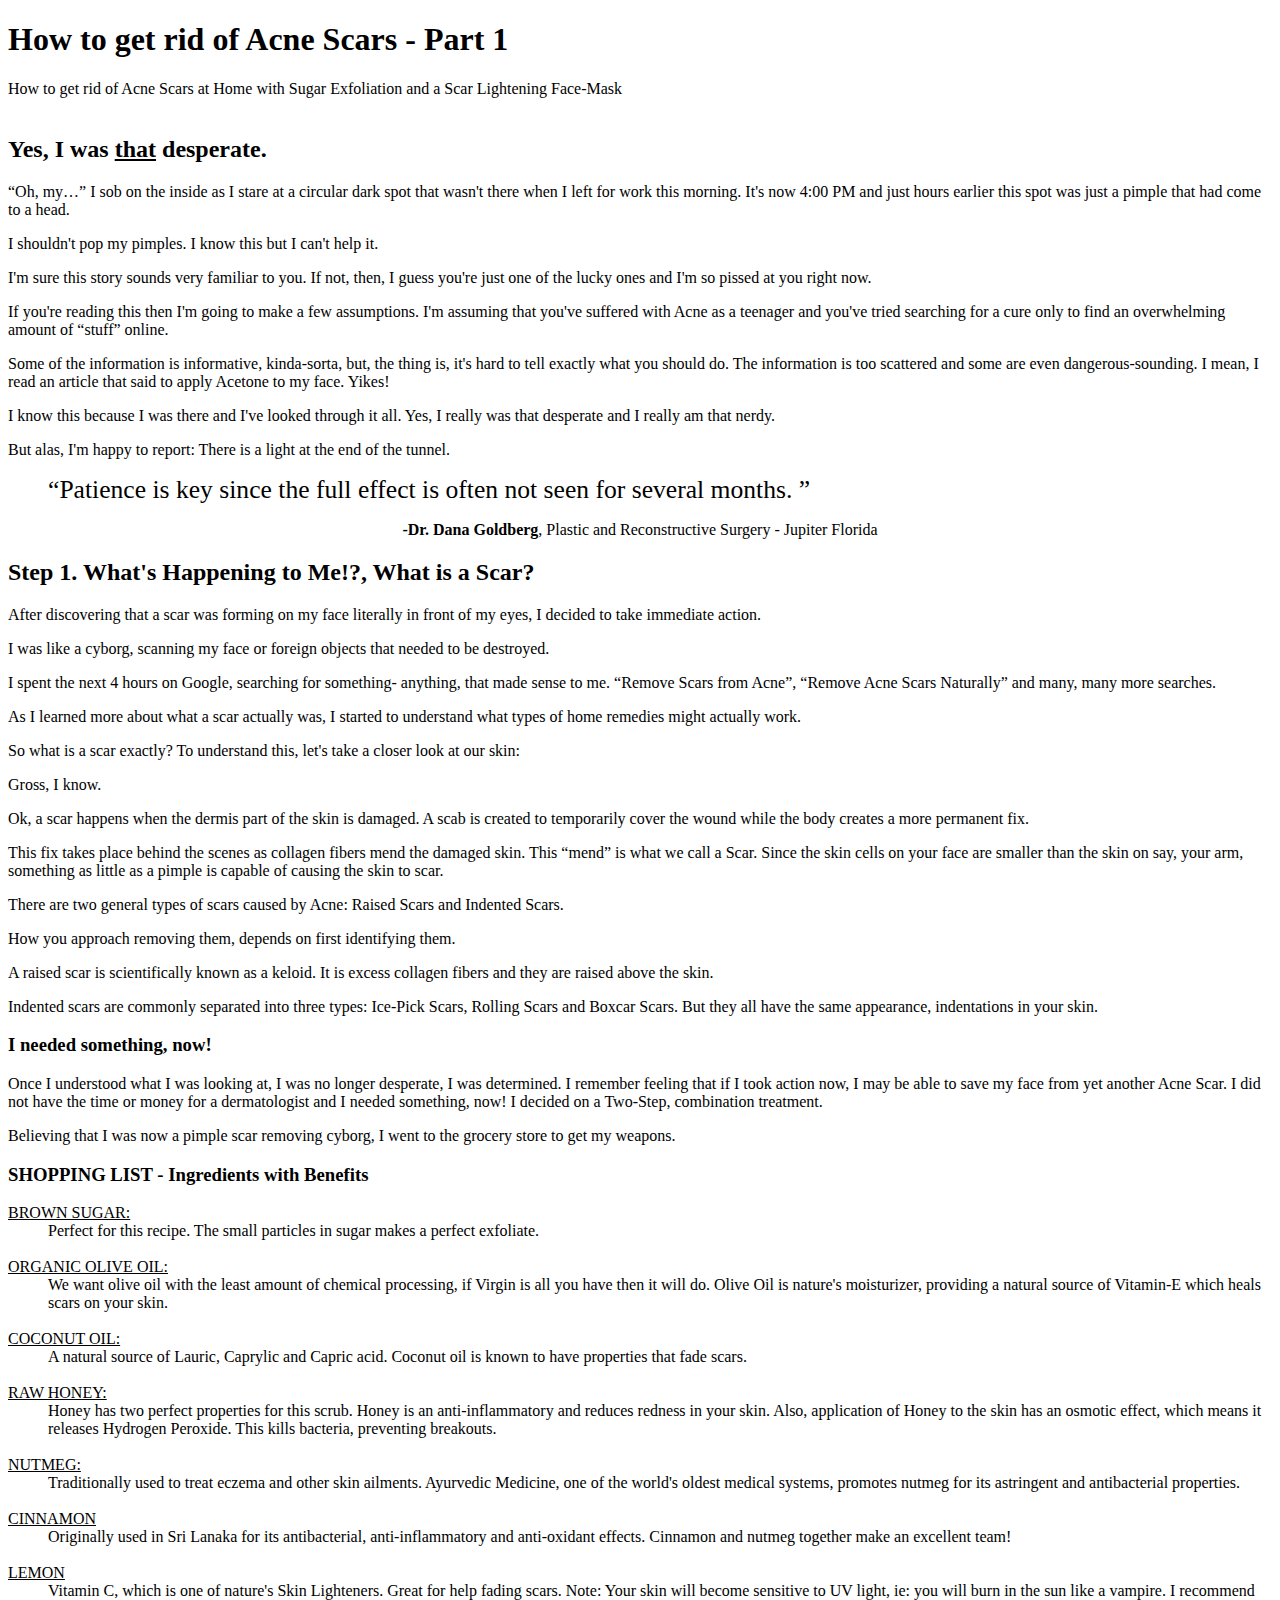
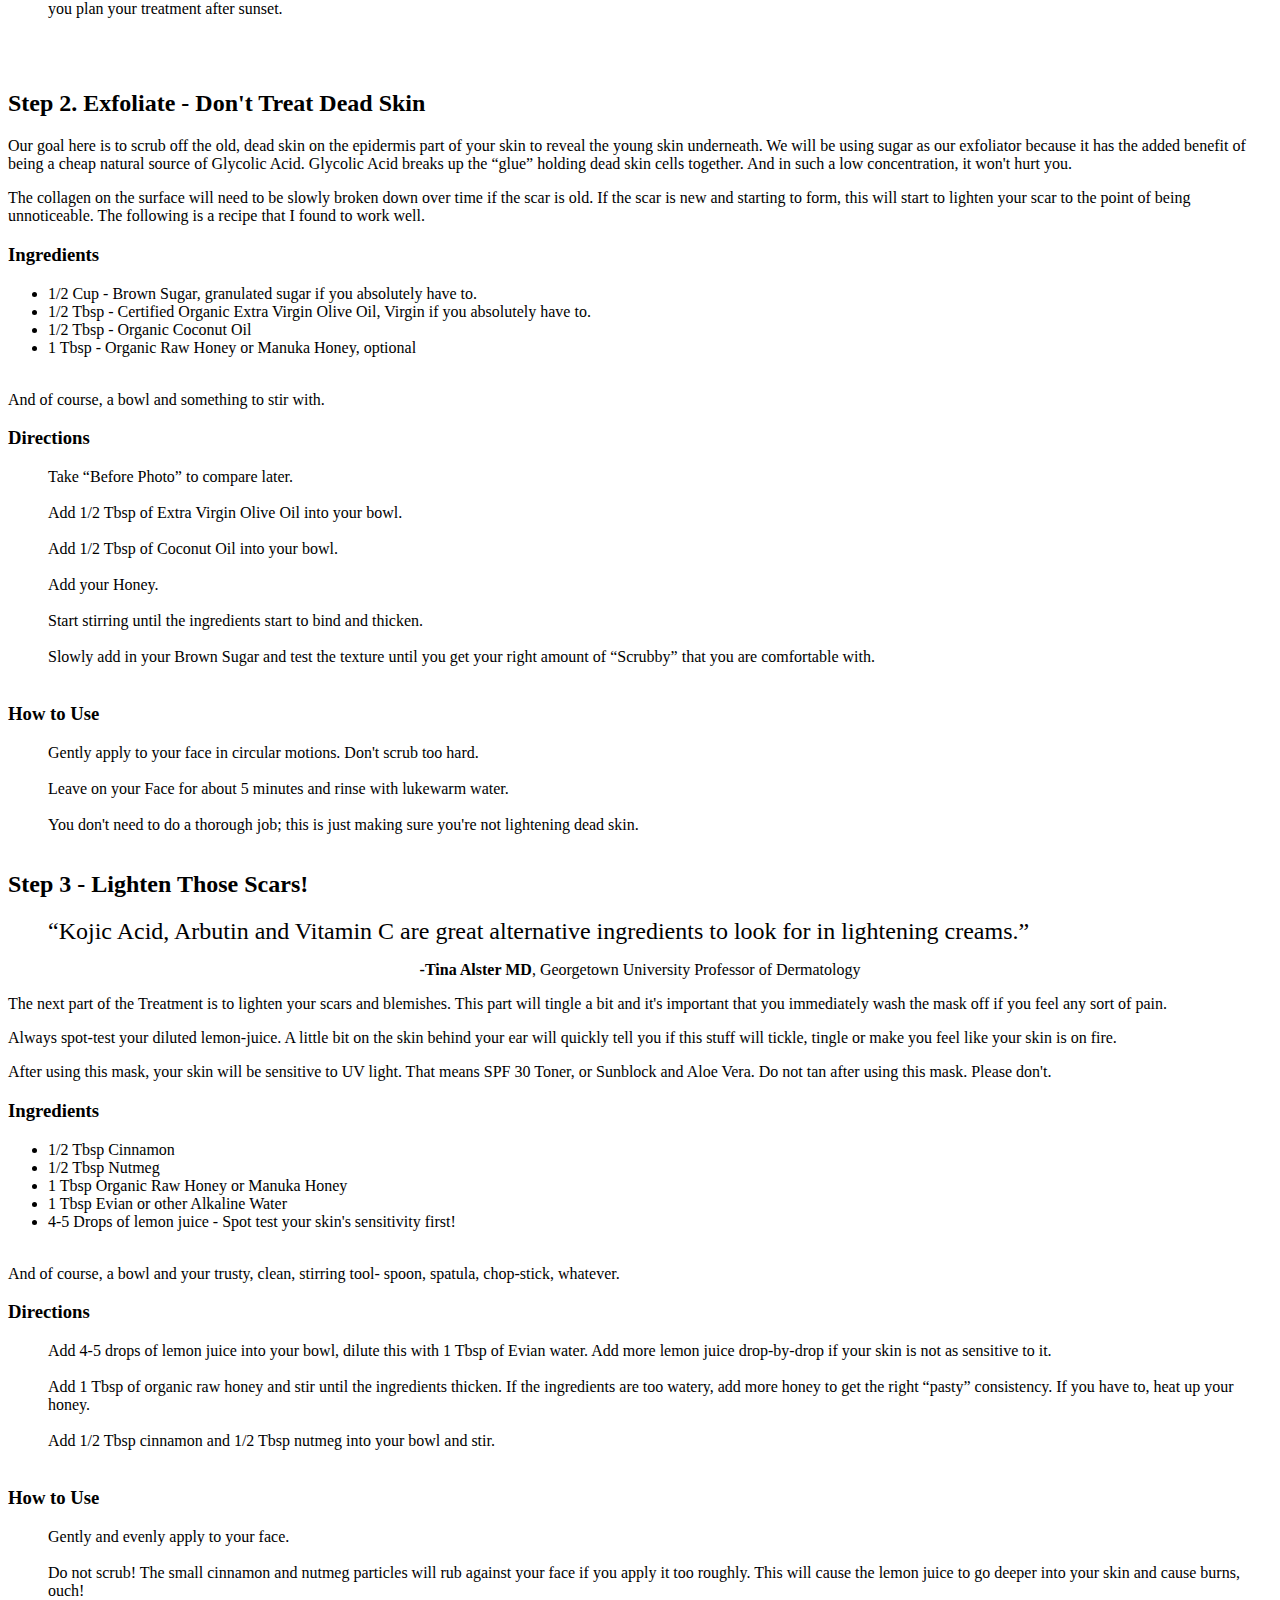
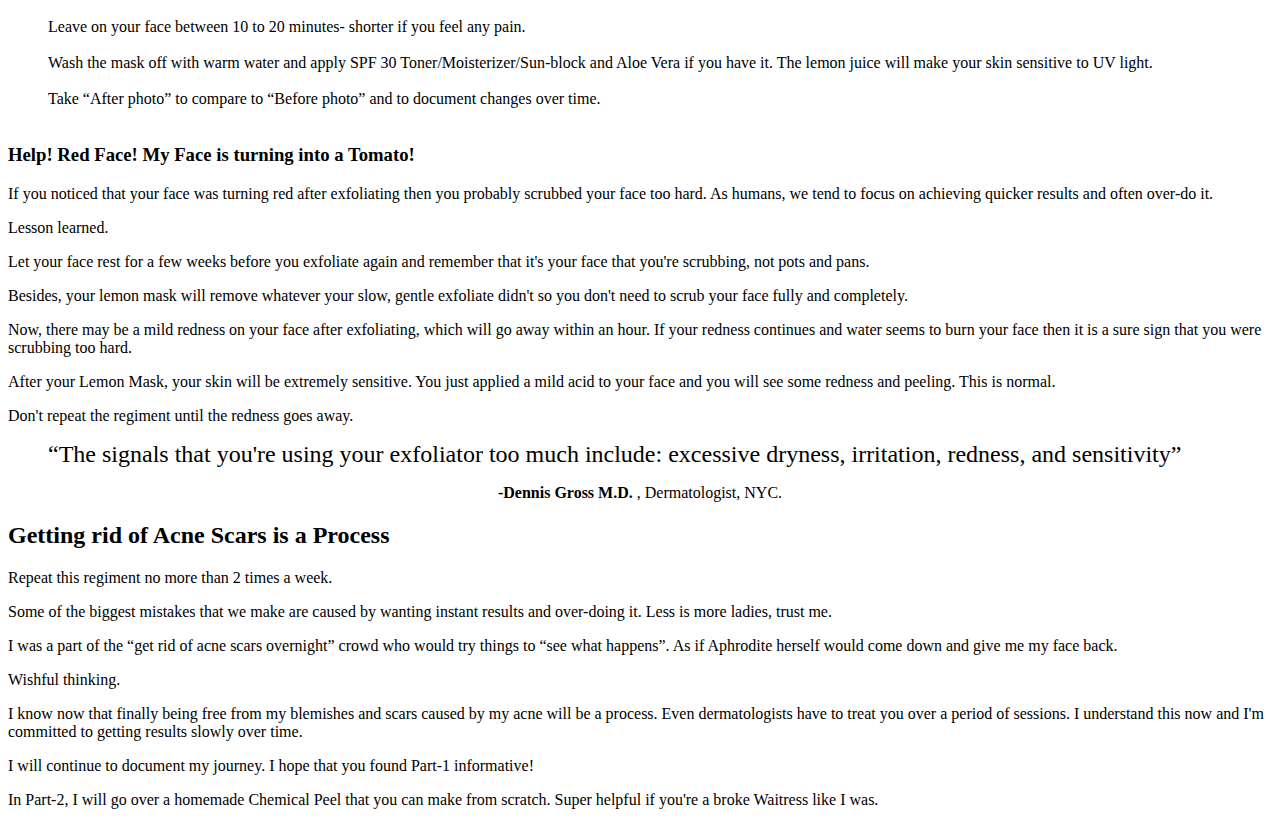
<file: glossary/articles/how-to-get-rid-of-acne-scars-part-1a.html>
<!DOCTYPE html>

<html>

<head>

<title>How to get rid of Acne Scars - Part 1</title>

</head>

<body>

<h1>How to get rid of Acne Scars - Part 1</h1>
How to get rid of Acne Scars at Home with Sugar Exfoliation and a Scar Lightening Face-Mask
<br>
<br>


<h2>Yes, I was <u>that</u> desperate.</h2>

<p><q>Oh, my&hellip;</q> I sob on the inside as I stare at a circular dark spot that wasn't there when I left for work this morning. It's now 4:00 PM and just hours earlier this spot was just a pimple that had come to a head. </p>

<p>I shouldn't pop my pimples. I know this but I can't help it.</p>

<p>I'm sure this story sounds very familiar to you. If not, then, I guess you're just one of the lucky ones and I'm so pissed at you right now.</p>

<p>If you're reading this then I'm going to make a few assumptions. I'm assuming that you've suffered with Acne as a teenager and you've tried searching for a cure only to find an overwhelming amount of <q>stuff</q> online.</p>

<p>Some of the information is informative, kinda-sorta, but, the thing is, it's hard to tell exactly what you should do. The information is too scattered and some are even dangerous-sounding. I mean, I read an article that said to apply Acetone to my face. Yikes!</p>

<p>I know this because I was there and I've looked through it all. Yes, I really was that desperate and I really am that nerdy. </p>

<p>But alas, I'm happy to report: There is a light at the end of the tunnel.</p>

<p><blockquote><q style="font-size:160%">Patience is key since the full effect is often not seen for several months.
</blockquote></q>
<p style="text-align:center"><strong>-Dr. Dana Goldberg</strong>, Plastic and Reconstructive Surgery - Jupiter Florida</p>


<h2>Step 1. What's Happening to Me!?, What is a Scar?</h2>

<p>After discovering that a scar was forming on my face literally in front of my eyes, I decided to take immediate action. </p>

<p>I was like a cyborg, scanning my face or foreign objects that needed to be destroyed.</p>

<p>I spent the next 4 hours on Google, searching for something- anything, that made sense to me. <q>Remove Scars from Acne</q>, <q>Remove Acne Scars Naturally</q> and many, many more searches. </p>

<p>As I learned more about what a scar actually was, I started to understand what types of home remedies might actually work. </p>

<p>So what is a scar exactly? To understand this, let's take a closer look at our skin:</p>

<p>Gross, I know.</p>

<p>Ok, a scar happens when the dermis part of the skin is damaged. A scab is created to temporarily cover the wound while the body creates a more permanent fix.</p>

<p>This fix takes place behind the scenes as collagen fibers mend the damaged skin. This <q>mend</q> is what we call a Scar. Since the skin cells on your face are smaller than the skin on say, your arm, something as little as a pimple is capable of causing the skin to scar.</p>

<p>There are two general types of scars caused by Acne: Raised Scars and Indented Scars.</p>

<p>How you approach removing them, depends on first identifying them.</p>

<p>A raised scar is scientifically known as a keloid. It is excess collagen fibers and they are raised above the skin.</p>

<p>Indented scars are commonly separated into three types: Ice-Pick Scars, Rolling Scars and Boxcar Scars. But they all have the same appearance, indentations in your skin.</p>

<h3>I needed something, now!</h3>

<p>Once I understood what I was looking at, I was no longer desperate, I was determined. I remember feeling that if I took action now, I may be able to save my face from yet another Acne Scar. I did not have the time or money for a dermatologist and I needed something, now! I decided on a Two-Step, combination treatment.</p>

<p>Believing that I was now a pimple scar removing cyborg, I went to the grocery store to get my weapons.</p>

<h3>SHOPPING LIST - Ingredients with Benefits</h3>

<dl>
	<dt><u>BROWN SUGAR:</u></dt>
		<dd>Perfect for this recipe. The small particles in sugar makes a perfect exfoliate.</dd><br>
	<dt><u>ORGANIC OLIVE OIL:</u></dt>
		<dd>We want olive oil with the least amount of chemical processing, if Virgin is all you have then it will do. Olive Oil is nature's moisturizer, providing a natural source of Vitamin-E which heals scars on your skin.</dd><br>
	<dt><u>COCONUT OIL:</u></dt>
		<dd>A natural source of Lauric, Caprylic and Capric acid. Coconut oil is known to have properties that fade scars.</dd><br>
	<dt><u>RAW HONEY:</u></dt>
		<dd>Honey has two perfect properties for this scrub. Honey is an anti-inflammatory and reduces redness in your skin. Also, application of Honey to the skin has an osmotic effect, which means it releases Hydrogen Peroxide. This kills bacteria, preventing breakouts.</dd><br>
	<dt><u>NUTMEG:</u></dt>
		<dd>Traditionally used to treat eczema and other skin ailments. Ayurvedic Medicine, one of the world's oldest medical systems, promotes nutmeg for its astringent and antibacterial properties.</dd><br>
	<dt><u>CINNAMON</u></dt>
		<dd>Originally used in Sri Lanaka for its antibacterial, anti-inflammatory and anti-oxidant effects. Cinnamon and nutmeg together make an excellent team!</dd><br>
	<dt><u>LEMON</u></dt>
		<dd>Vitamin C, which is one of nature's Skin Lighteners. Great for help fading scars. Note: Your skin will become sensitive to UV light, ie: you will burn in the sun like a vampire. I recommend you plan your treatment after sunset.</dd><br>	
</dl>
<br>


<h2>Step 2. Exfoliate - Don't Treat Dead Skin</h2>

<p>Our goal here is to scrub off the old, dead skin on the epidermis part of your skin to reveal the young skin underneath. We will be using sugar as our exfoliator because it has the added benefit of being a cheap natural source of Glycolic Acid. Glycolic Acid breaks up the <q>glue</q> holding dead skin cells together. And in such a low concentration, it won't hurt you.</p>

<p>The collagen on the surface will need to be slowly broken down over time if the scar is old.  If the scar is new and starting to form, this will start to lighten your scar to the point of being unnoticeable. The following is a recipe that I found to work well.</p>

<h3>Ingredients</h3>

<ul>
	<li>1/2 Cup - Brown Sugar, granulated sugar if you absolutely have to.</li>
	<li>1/2 Tbsp - Certified Organic Extra Virgin Olive Oil, Virgin if you absolutely have to.</li>
	<li>1/2 Tbsp - Organic Coconut Oil</li>
	<li>1 Tbsp - Organic Raw Honey or Manuka Honey, optional</li><br>
</ul>

<p>And of course, a bowl and something to stir with.</p>

<h3>Directions</h3>

<dl>
	<dd>Take <q>Before Photo</q> to compare later.</dd><br>
	<dd>Add 1/2 Tbsp of Extra Virgin Olive Oil into your bowl.</dd><br>
	<dd>Add 1/2 Tbsp of Coconut Oil into your bowl.</dd><br>
	<dd>Add your Honey.</dd><br>
	<dd>Start stirring until the ingredients start to bind and thicken.</dd><br>
	<dd>Slowly add in your Brown Sugar and test the texture until you get your right amount of <q>Scrubby</q> that you are comfortable with.</dd><br>
</dl>

<h3>How to Use</h3>

<dl>
	<dd>Gently apply to your face in circular motions. Don't scrub too hard.</dd><br>
	<dd>Leave on your Face for about 5 minutes and rinse with lukewarm water.</dd><br>
	<dd>You don't need to do a thorough job; this is just making sure you're not lightening dead skin.</dd><br>
</dl>


<h2>Step 3 - Lighten Those Scars!</h2>

<p><blockquote><q style="font-size:150%">Kojic Acid, Arbutin and Vitamin C are great alternative ingredients to look for in lightening creams.</blockquote></q>

<p style="text-align:center"><strong>-Tina Alster MD</strong>, Georgetown University Professor of Dermatology</p>

<p>The next part of the Treatment is to lighten your scars and blemishes. This part will tingle a bit and it's important that you immediately wash the mask off if you feel any sort of pain.</p>
<p>Always spot-test your diluted lemon-juice. A little bit on the skin behind your ear will quickly tell you if this stuff will tickle, tingle or make you feel like your skin is on fire.</p>
<p>After using this mask, your skin will be sensitive to UV light. That means SPF 30 Toner, or Sunblock and Aloe Vera. Do not tan after using this mask. Please don't.</p>

<h3>Ingredients</h3>

<ul>
	<li>1/2 Tbsp Cinnamon</li>
	<li>1/2 Tbsp Nutmeg</li>
	<li>1 Tbsp Organic Raw Honey or Manuka Honey</li>
	<li>1 Tbsp Evian or other Alkaline Water</li>
	<li>4-5 Drops of lemon juice - Spot test your skin's sensitivity first!</li><br>
</ul>

<p>And of course, a bowl and your trusty, clean, stirring tool- spoon, spatula, chop-stick, whatever.</p>

<h3>Directions</h3>

<dl>
	<dd>Add 4-5 drops of lemon juice into your bowl, dilute this with 1 Tbsp of Evian water. Add more lemon juice drop-by-drop if your skin is not as sensitive to it.</dd><br>
	<dd>Add 1 Tbsp of organic raw honey and stir until the ingredients thicken. If the ingredients are too watery, add more honey to get the right <q>pasty</q> consistency. If you have to, heat up your honey.</dd><br>
	<dd>Add 1/2 Tbsp cinnamon and 1/2 Tbsp nutmeg into your bowl and stir.</dd><br>
</dl>

<h3>How to Use</h3>
<dl>
	<dd>Gently and evenly apply to your face.</dd><br>
	<dd>Do not scrub! The small cinnamon and nutmeg particles will rub against your face if you apply it too roughly. This will cause the lemon juice to go deeper into your skin and cause burns, ouch!</dd><br>
	<dd>Leave on your face between 10 to 20 minutes- shorter if you feel any pain.</dd><br>
	<dd>Wash the mask off with warm water and apply SPF 30 Toner/Moisterizer/Sun-block and Aloe Vera if you have it. The lemon juice will make your skin sensitive to UV light.</dd><br>
	<dd>Take <q>After photo</q> to compare to <q>Before photo</q> and to document changes over time.</dd><br>
</dl>	

<h3>Help! Red Face! My Face is turning into a Tomato!</h3>

<p>If you noticed that your face was turning red after exfoliating then you probably scrubbed your face too hard. As humans, we tend to focus on achieving quicker results and often over-do it.</p>

<p>Lesson learned.</p>

<p>Let your face rest for a few weeks before you exfoliate again and remember that it's your face that you're scrubbing, not pots and pans.</p>

<p>Besides, your lemon mask will remove whatever your slow, gentle exfoliate didn't so you don't need to scrub your face fully and completely.</p>

<p>Now, there may be a mild redness on your face after exfoliating, which will go away within an hour. If your redness continues and water seems to burn your face then it is a sure sign that you were scrubbing too hard.</p>

<p>After your Lemon Mask, your skin will be extremely sensitive. You just applied a mild acid to your face and you will see some redness and peeling. This is normal.</p>

<p>Don't repeat the regiment until the redness goes away.</p>

<p><blockquote><q style="font-size:150%">The signals that you're using your exfoliator too much include: excessive dryness, irritation, redness, and sensitivity</blockquote></q>

<p style="text-align:center"><strong>-Dennis Gross M.D. </strong>, Dermatologist, NYC.</p>


<h2>Getting rid of Acne Scars is a Process</h2>

<p>Repeat this regiment no more than 2 times a week.</p>

<p>Some of the biggest mistakes that we make are caused by wanting instant results and over-doing it. Less is more ladies, trust me.</p>

<p>I was a part of the <q>get rid of acne scars overnight</q> crowd who would try things to <q>see what happens</q>. As if Aphrodite herself would come down and give me my face back.</p>

<p>Wishful thinking.</p>

<p>I know now that finally being free from my blemishes and scars caused by my acne will be a process. Even dermatologists have to treat you over a period of sessions. I understand this now and I'm committed to getting results slowly over time.</p>

<p>I will continue to document my journey. I hope that you found Part-1 informative! </p>

<p>In Part-2, I will go over a homemade Chemical Peel that you can make from scratch. Super helpful if you're a broke Waitress like I was.</p>

</body>


</html>
</file>
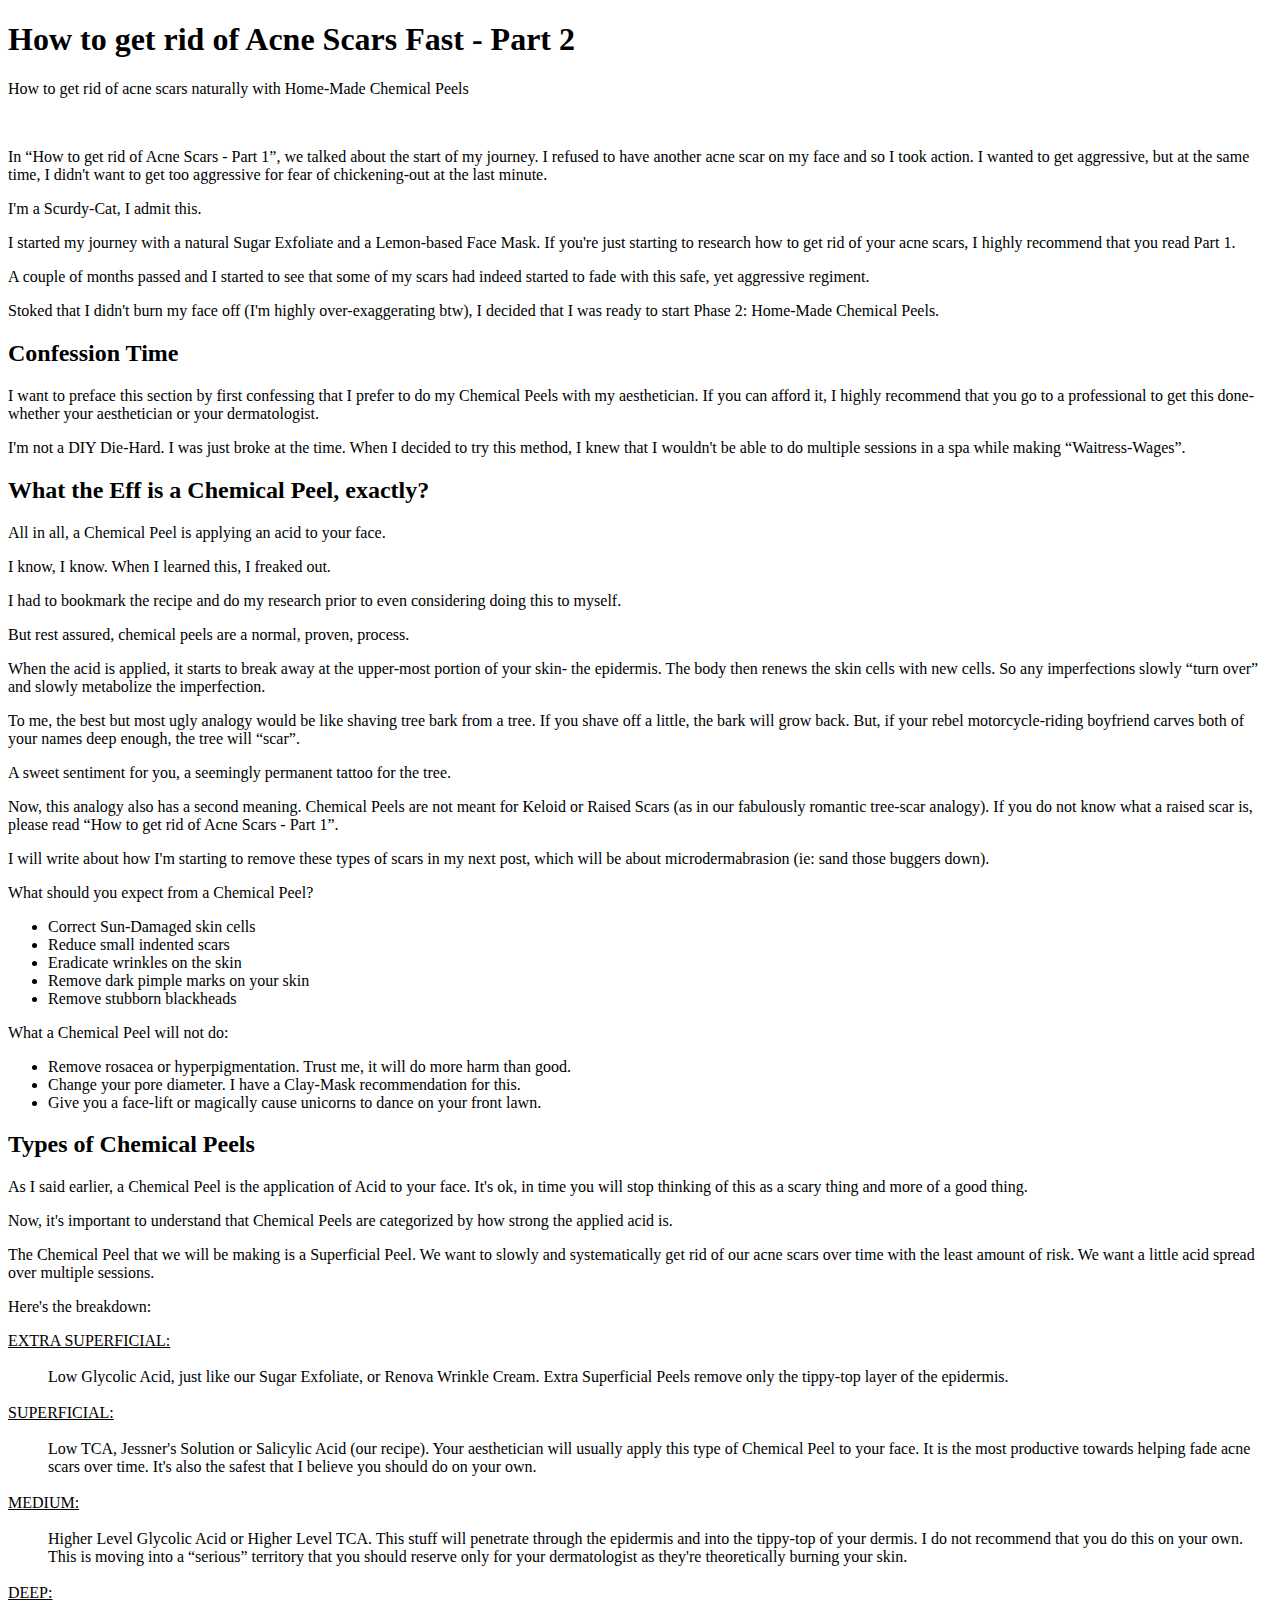
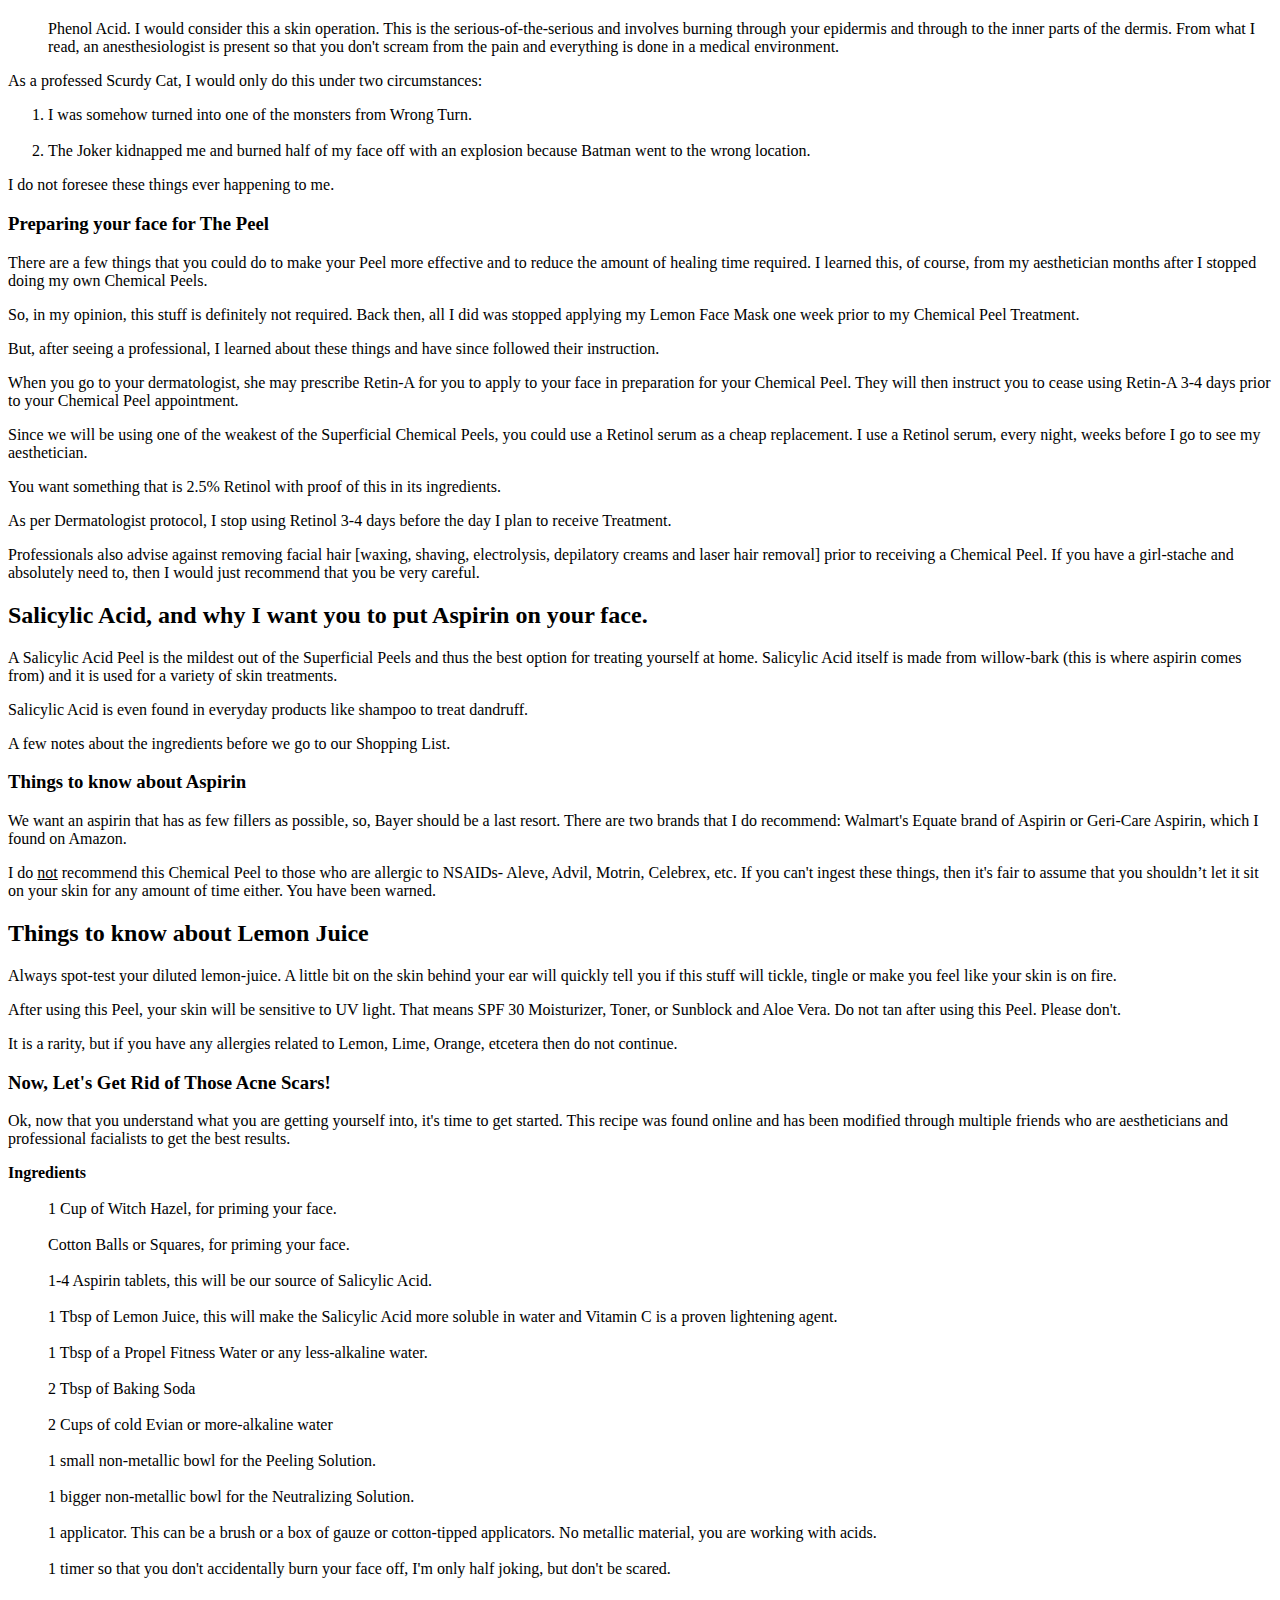
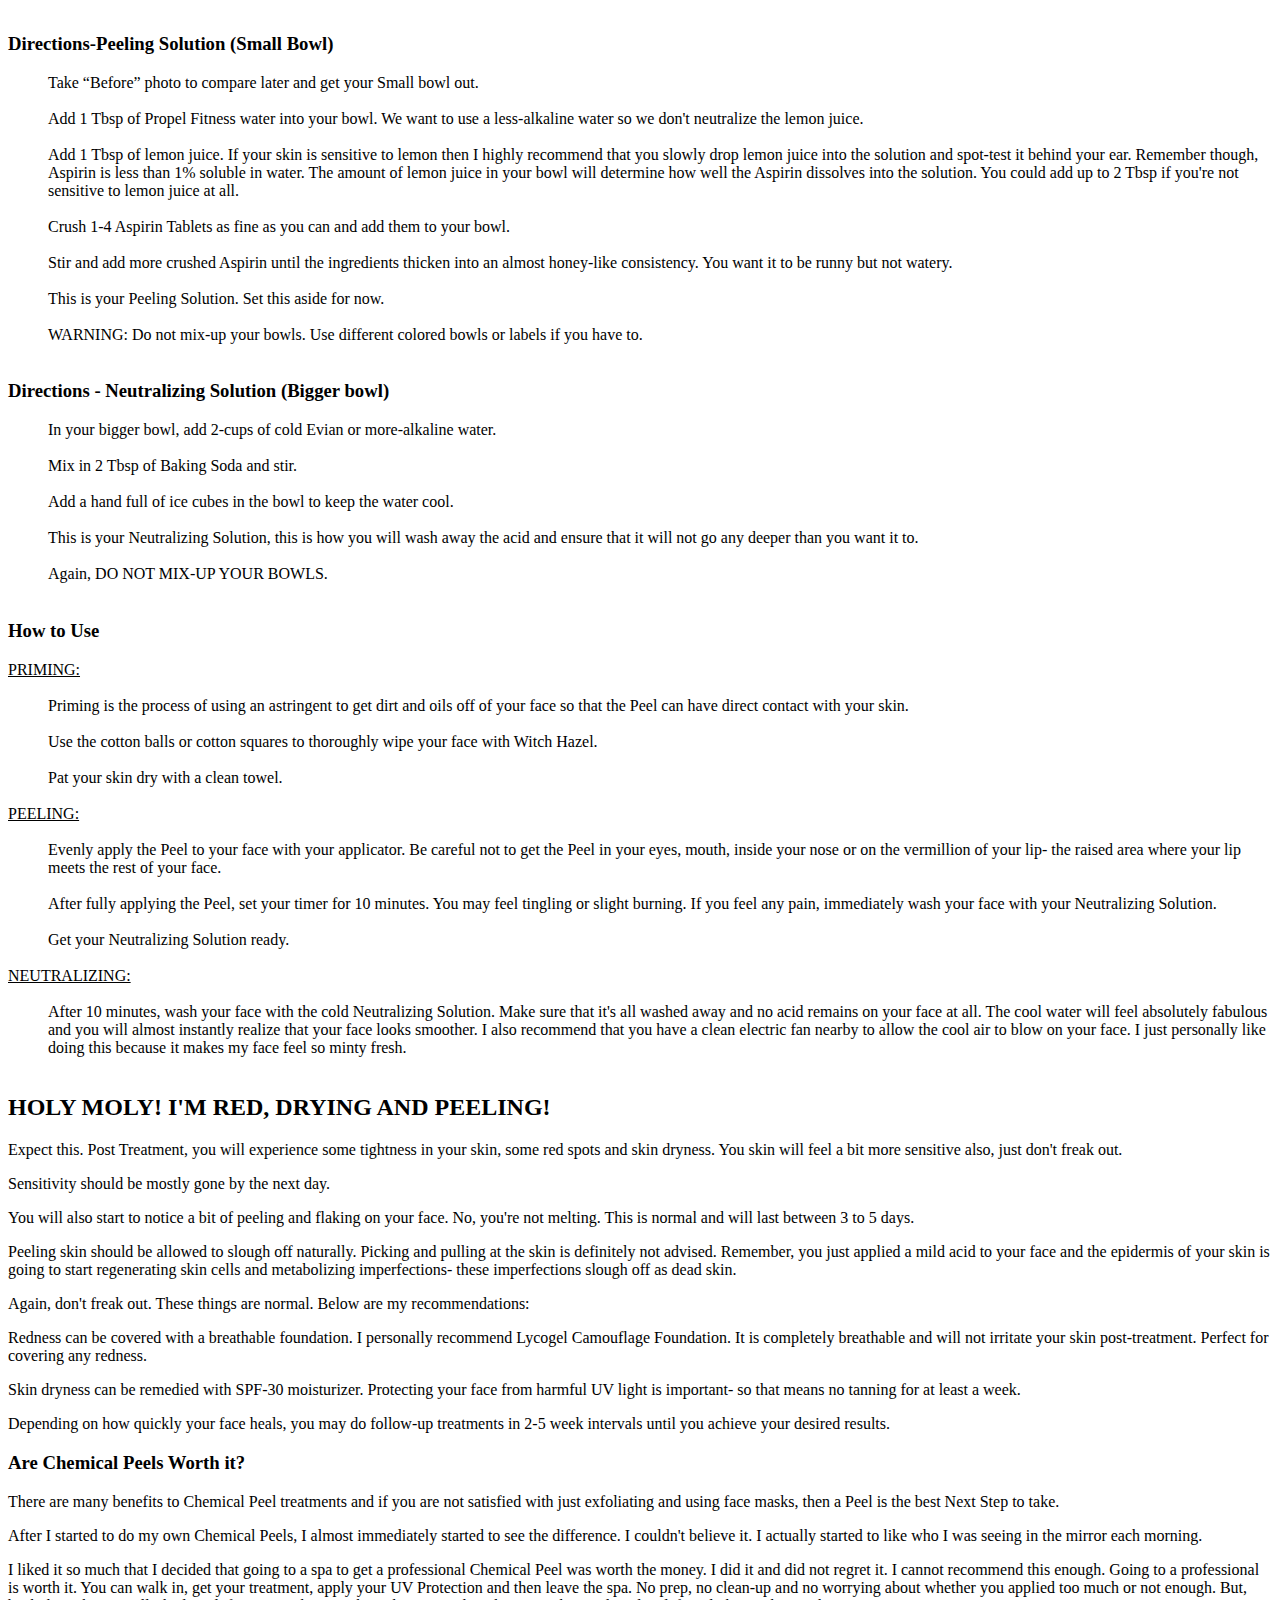
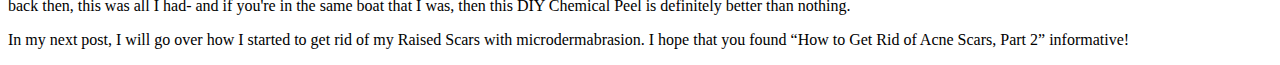
<file: glossary/articles/how-to-get-rid-of-acne-scars-part-2a.html>
<!DOCTYPE html>

<html>

<head>

<title>How to get rid of Acne Scars Fast - Part 2</title>

</head>

<body>

<h1>How to get rid of Acne Scars Fast - Part 2</h1>

<p>How to get rid of acne scars naturally with Home-Made Chemical Peels</p>
<br>

<p>In <q>How to get rid of Acne Scars - Part 1</q>, we talked about the start of my journey. I refused to have another acne scar on my face and so I took action. I wanted to get aggressive, but at the same time, I didn't want to get too aggressive for fear of chickening-out at the last minute.</p>

<p>I'm a Scurdy-Cat, I admit this.</p>

<p>I started my journey with a natural Sugar Exfoliate and a Lemon-based Face Mask. If you're just starting to research how to get rid of your acne scars, I highly recommend that you read Part 1.</p>

<p>A couple of months passed and I started to see that some of my scars had indeed started to fade with this safe, yet aggressive regiment.</p>

<p>Stoked that I didn't burn my face off (I'm highly over-exaggerating btw), I decided that I was ready to start Phase 2: Home-Made Chemical Peels.</p>


<h2>Confession Time</h2>

<p>I want to preface this section by first confessing that I prefer to do my Chemical Peels with my aesthetician. If you can afford it, I highly recommend that you go to a professional to get this done- whether your aesthetician or your dermatologist.</p>

<p>I'm not a DIY Die-Hard. I was just broke at the time. When I decided to try this method, I knew that I wouldn't be able to do multiple sessions in a spa while making <q>Waitress-Wages</q>.</p>


<h2>What the Eff is a Chemical Peel, exactly?</h2>

<p>All in all, a Chemical Peel is applying an acid to your face.</p>

<p>I know, I know. When I learned this, I freaked out. </p>

<p>I had to bookmark the recipe and do my research prior to even considering doing this to myself.</p>

<p>But rest assured, chemical peels are a normal, proven, process.</p>

<p>When the acid is applied, it starts to break away at the upper-most portion of your skin- the epidermis. The body then renews the skin cells with new cells. So any imperfections slowly <q>turn over</q> and slowly metabolize the imperfection.</p>

<p>To me, the best but most ugly analogy would be like shaving tree bark from a tree.  If you shave off a little, the bark will grow back. But, if your rebel motorcycle-riding boyfriend carves both of your names deep enough, the tree will <q>scar</q>.</p>

<p>A sweet sentiment for you, a seemingly permanent tattoo for the tree.</p>

<p>Now, this analogy also has a second meaning. Chemical Peels are not meant for Keloid or Raised Scars (as in our fabulously romantic tree-scar analogy). If you do not know what a raised scar is, please read <q>How to get rid of Acne Scars - Part 1</q>.</p>

<p>I will write about how I'm starting to remove these types of scars in my next post, which will be about microdermabrasion (ie: sand those buggers down).</p>

<p>What should you expect from a Chemical Peel?
<ul>
	<li>Correct Sun-Damaged skin cells</li>
	<li>Reduce small indented scars</li>
	<li>Eradicate wrinkles on the skin</li>
	<li>Remove dark pimple marks on your skin</li>
	<li>Remove stubborn blackheads</li>
</ul>
</p>

<p>What a Chemical Peel will not do:
<ul>
	<li>Remove rosacea or hyperpigmentation. Trust me, it will do more harm than good.</li>
	<li>Change your pore diameter. I have a Clay-Mask recommendation for this.</li>
	<li>Give you a face-lift or magically cause unicorns to dance on your front lawn.</li>
</ul>
</p>


<h2>Types of Chemical Peels</h2>

<p>As I said earlier, a Chemical Peel is the application of Acid to your face. It's ok, in time you will stop thinking of this as a scary thing and more of a good thing.</p>

<p>Now, it's important to understand that Chemical Peels are categorized by how strong the applied acid is. </p>

<p>The Chemical Peel that we will be making is a Superficial Peel. We want to slowly and systematically get rid of our acne scars over time with the least amount of risk. We want a little acid spread over multiple sessions.</p>

<p>Here's the breakdown:
<br>

<dl>
	<dt><u>EXTRA SUPERFICIAL:</u></dt><br>
		<dd>Low Glycolic Acid, just like our Sugar Exfoliate, or Renova Wrinkle Cream. Extra Superficial Peels remove only the tippy-top layer of the epidermis.</dd><br>
	<dt><u>SUPERFICIAL:</u></dt><br>
		<dd>Low TCA, Jessner's Solution or Salicylic Acid (our recipe). Your aesthetician will usually apply this type of Chemical Peel to your face. It is the most productive towards helping fade acne scars over time. It's also the safest that I believe you should do on your own.</dd><br>
	<dt><u>MEDIUM:</u></dt><br>
		<dd>Higher Level Glycolic Acid or Higher Level TCA. This stuff will penetrate through the epidermis and into the tippy-top of your dermis. I do not recommend that you do this on your own. This is moving into a <q>serious</q> territory that you should reserve only for your dermatologist as they're theoretically burning your skin.</dd><br>
	<dt><u>DEEP:</u></dt><br>
		<dd>Phenol Acid. I would consider this a skin operation. This is the serious-of-the-serious and involves burning through your epidermis and through to the inner parts of the dermis. From what I read, an anesthesiologist is present so that you don't scream from the pain and everything is done in a medical environment.</dd>
</dl>
</p>

<p>As a professed Scurdy Cat, I would only do this under two circumstances: 
<ol>
	<li>I was somehow turned into one of the monsters from Wrong Turn.</li><br>
	<li>The Joker kidnapped me and burned half of my face off with an explosion because Batman went to the wrong location.</li>
</ol>
</p>

<p>I do not foresee these things ever happening to me.</p>

<h3>Preparing your face for The Peel</h3>

<p>There are a few things that you could do to make your Peel more effective and to reduce the amount of healing time required. I learned this, of course, from my aesthetician months after I stopped doing my own Chemical Peels.</p>

<p>So, in my opinion, this stuff is definitely not required. Back then, all I did was stopped applying my Lemon Face Mask one week prior to my Chemical Peel Treatment.</p>

<p>But, after seeing a professional, I learned about these things and have since followed their instruction.</p>

<p>When you go to your dermatologist, she may prescribe Retin-A for you to apply to your face in preparation for your Chemical Peel. They will then instruct you to cease using Retin-A 3-4 days prior to your Chemical Peel appointment.</p>

<p>Since we will be using one of the weakest of the Superficial Chemical Peels, you could use a Retinol serum as a cheap replacement. I use a Retinol serum, every night, weeks before I go to see my aesthetician. </p>

<p>You want something that is 2.5% Retinol with proof of this in its ingredients.</p>

<p>As per Dermatologist protocol, I stop using Retinol 3-4 days before the day I plan to receive Treatment.</p>

<p>Professionals also advise against removing facial hair [waxing, shaving, electrolysis, depilatory creams and laser hair removal] prior to receiving a Chemical Peel. If you have a girl-stache and absolutely need to, then I would just recommend that you be very careful.</p>

<h2>Salicylic Acid, and why I want you to put Aspirin on your face.</h2>

<p>A Salicylic Acid Peel is the mildest out of the Superficial Peels and thus the best option for treating yourself at home. Salicylic Acid itself is made from willow-bark (this is where aspirin comes from) and it is used for a variety of skin treatments.</p>

<p>Salicylic Acid is even found in everyday products like shampoo to treat dandruff.</p>

<p>A few notes about the ingredients before we go to our Shopping List.</p>

<h3>Things to know about Aspirin</h3>

<p>We want an aspirin that has as few fillers as possible, so, Bayer should be a last resort. There are two brands that I do recommend: Walmart's Equate brand of Aspirin or Geri-Care Aspirin, which I found on Amazon.</p>

<p>I do <u>not</u> recommend this Chemical Peel to those who are allergic to NSAIDs- Aleve, Advil, Motrin, Celebrex, etc. If you can't ingest these things, then it's fair to assume that you shouldn’t let it sit on your skin for any amount of time either. You have been warned.</p>


<h2>Things to know about Lemon Juice</h2>

<p>Always spot-test your diluted lemon-juice. A little bit on the skin behind your ear will quickly tell you if this stuff will tickle, tingle or make you feel like your skin is on fire.</p>

<p>After using this Peel, your skin will be sensitive to UV light. That means SPF 30 Moisturizer, Toner, or Sunblock and Aloe Vera. Do not tan after using this Peel. Please don't.</p>

<p>It is a rarity, but if you have any allergies related to Lemon, Lime, Orange, etcetera then do not continue.</p>

<h3>Now, Let's Get Rid of Those Acne Scars!</h3>

<p>Ok, now that you understand what you are getting yourself into, it's time to get started. This recipe was found online and has been modified through multiple friends who are aestheticians and professional facialists to get the best results.</p>

<dl>
	<dt><strong>Ingredients</strong></dt><br>
		<dd>1 Cup of Witch Hazel, for priming your face.</dd><br>
		<dd>Cotton Balls or Squares, for priming your face.</dd><br>
		<dd>1-4 Aspirin tablets, this will be our source of Salicylic Acid.</dd><br>
		<dd>1 Tbsp of Lemon Juice, this will make the Salicylic Acid more soluble in water and Vitamin C is a proven lightening agent.</dd><br>
		<dd>1 Tbsp of a Propel Fitness Water or any less-alkaline water.</dd><br>
		<dd>2 Tbsp of Baking Soda</dd><br>
		<dd>2 Cups of cold Evian or more-alkaline water</dd><br>
		<dd>1 small non-metallic bowl for the Peeling Solution.</dd><br>
		<dd>1 bigger non-metallic bowl for the Neutralizing Solution.</dd><br>
		<dd>1 applicator. This can be a brush or a box of gauze or cotton-tipped applicators. No metallic material, you are working with acids.</dd><br>
		<dd>1 timer so that you don't accidentally burn your face off, I'm only half joking, but don't be scared.</dd><br>
		<dd></dd><br>
</dl>

<h3>Directions-Peeling Solution (Small Bowl)</h3>

<dl>
	<dd>Take <q>Before</q> photo to compare later and get your Small bowl out.</dd><br>

	<dd>Add 1 Tbsp of Propel Fitness water into your bowl. We want to use a less-alkaline water so we don't neutralize the lemon juice.</dd><br>

	<dd>Add 1 Tbsp of lemon juice. If your skin is sensitive to lemon then I highly recommend that you slowly drop lemon juice into the solution and spot-test it behind your ear. Remember though, Aspirin is less than 1% soluble in water. The amount of lemon juice in your bowl will determine how well the Aspirin dissolves into the solution.  You could add up to 2 Tbsp if you're not sensitive to lemon juice at all.</dd><br>

	<dd>Crush 1-4 Aspirin Tablets as fine as you can and add them to your bowl.</dd><br>

	<dd>Stir and add more crushed Aspirin until the ingredients thicken into an almost honey-like consistency. You want it to be runny but not watery.</dd><br>

	<dd>This is your Peeling Solution. Set this aside for now.</dd><br>

	<dd>WARNING: Do not mix-up your bowls. Use different colored bowls or labels if you have to.</dd><br>
</dl>

<h3>Directions - Neutralizing Solution (Bigger bowl)</h3>

<dl>
	<dd>In your bigger bowl, add 2-cups of cold Evian or more-alkaline water.</dd><br>
	<dd>Mix in 2 Tbsp of Baking Soda and stir.</dd><br>
	<dd>Add a hand full of ice cubes in the bowl to keep the water cool.</dd><br>
	<dd>This is your Neutralizing Solution, this is how you will wash away the acid and ensure that it will not go any deeper than you want it to.</dd><br>
	<dd>Again, DO NOT MIX-UP YOUR BOWLS. </dd><br>
</dl>

<h3>How to Use</h3>

<dl>
	<dt><u>PRIMING:</u></dt><br>
		<dd>Priming is the process of using an astringent to get dirt and oils off of your face so that the Peel can have direct contact with your skin.</dd><br>
		<dd>Use the cotton balls or cotton squares to thoroughly wipe your face with Witch Hazel.</dd><br>
		<dd>Pat your skin dry with a clean towel.</dd><br>
	<dt><u>PEELING:</u></dt><br>
		<dd>Evenly apply the Peel to your face with your applicator. Be careful not to get the Peel in your eyes, mouth, inside your nose or on the vermillion of your lip- the raised area where your lip meets the rest of your face.</dd><br>
		<dd>After fully applying the Peel, set your timer for 10 minutes. You may feel tingling or slight burning. If you feel any pain, immediately wash your face with your Neutralizing Solution.</dd><br>
		<dd>Get your Neutralizing Solution ready.</dd><br>
	<dt><u>NEUTRALIZING:</u></dt><br>
		<dd>After 10 minutes, wash your face with the cold Neutralizing Solution. Make sure that it's all washed away and no acid remains on your face at all. The cool water will feel absolutely fabulous and you will almost instantly realize that your face looks smoother. I also recommend that you have a clean electric fan nearby to allow the cool air to blow on your face. I just personally like doing this because it makes my face feel so minty fresh.</dd><br>
</dl>
	

<h2>HOLY MOLY! I'M RED, DRYING AND PEELING!</h2>

<p>Expect this. Post Treatment, you will experience some tightness in your skin, some red spots and skin dryness. You skin will feel a bit more sensitive also, just don't freak out.</p>

<p>Sensitivity should be mostly gone by the next day.</p>

<p>You will also start to notice a bit of peeling and flaking on your face. No, you're not melting. This is normal and will last between 3 to 5 days. </p>

<p>Peeling skin should be allowed to slough off naturally. Picking and pulling at the skin is definitely not advised. Remember, you just applied a mild acid to your face and the epidermis of your skin is going to start regenerating skin cells and metabolizing imperfections- these imperfections slough off as dead skin.</p>

<p>Again, don't freak out. These things are normal. Below are my recommendations:</p>

<p>Redness can be covered with a breathable foundation. I personally recommend Lycogel Camouflage Foundation. It is completely breathable and will not irritate your skin post-treatment. Perfect for covering any redness.</p>

<p>Skin dryness can be remedied with SPF-30 moisturizer. Protecting your face from harmful UV light is important- so that means no tanning for at least a week. </p>

<p>Depending on how quickly your face heals, you may do follow-up treatments in 2-5 week intervals until you achieve your desired results.</p>

<h3>Are Chemical Peels Worth it?</h3>

<p>There are many benefits to Chemical Peel treatments and if you are not satisfied with just exfoliating and using face masks, then a Peel is the best Next Step to take.</p>

<p>After I started to do my own Chemical Peels, I almost immediately started to see the difference. I couldn't believe it. I actually started to like who I was seeing in the mirror each morning.</p>

<p>I liked it so much that I decided that going to a spa to get a professional Chemical Peel was worth the money. I did it and did not regret it. I cannot recommend this enough. Going to a professional is worth it. You can walk in, get your treatment, apply your UV Protection and then leave the spa. No prep, no clean-up and no worrying about whether you applied too much or not enough. But, back then, this was all I had- and if you're in the same boat that I was, then this DIY Chemical Peel is definitely better than nothing.</p>

<p>In my next post, I will go over how I started to get rid of my Raised Scars with microdermabrasion. I hope that you found <q>How to Get Rid of Acne Scars, Part 2</q> informative!</p>
	
</body>

</html>
</file>
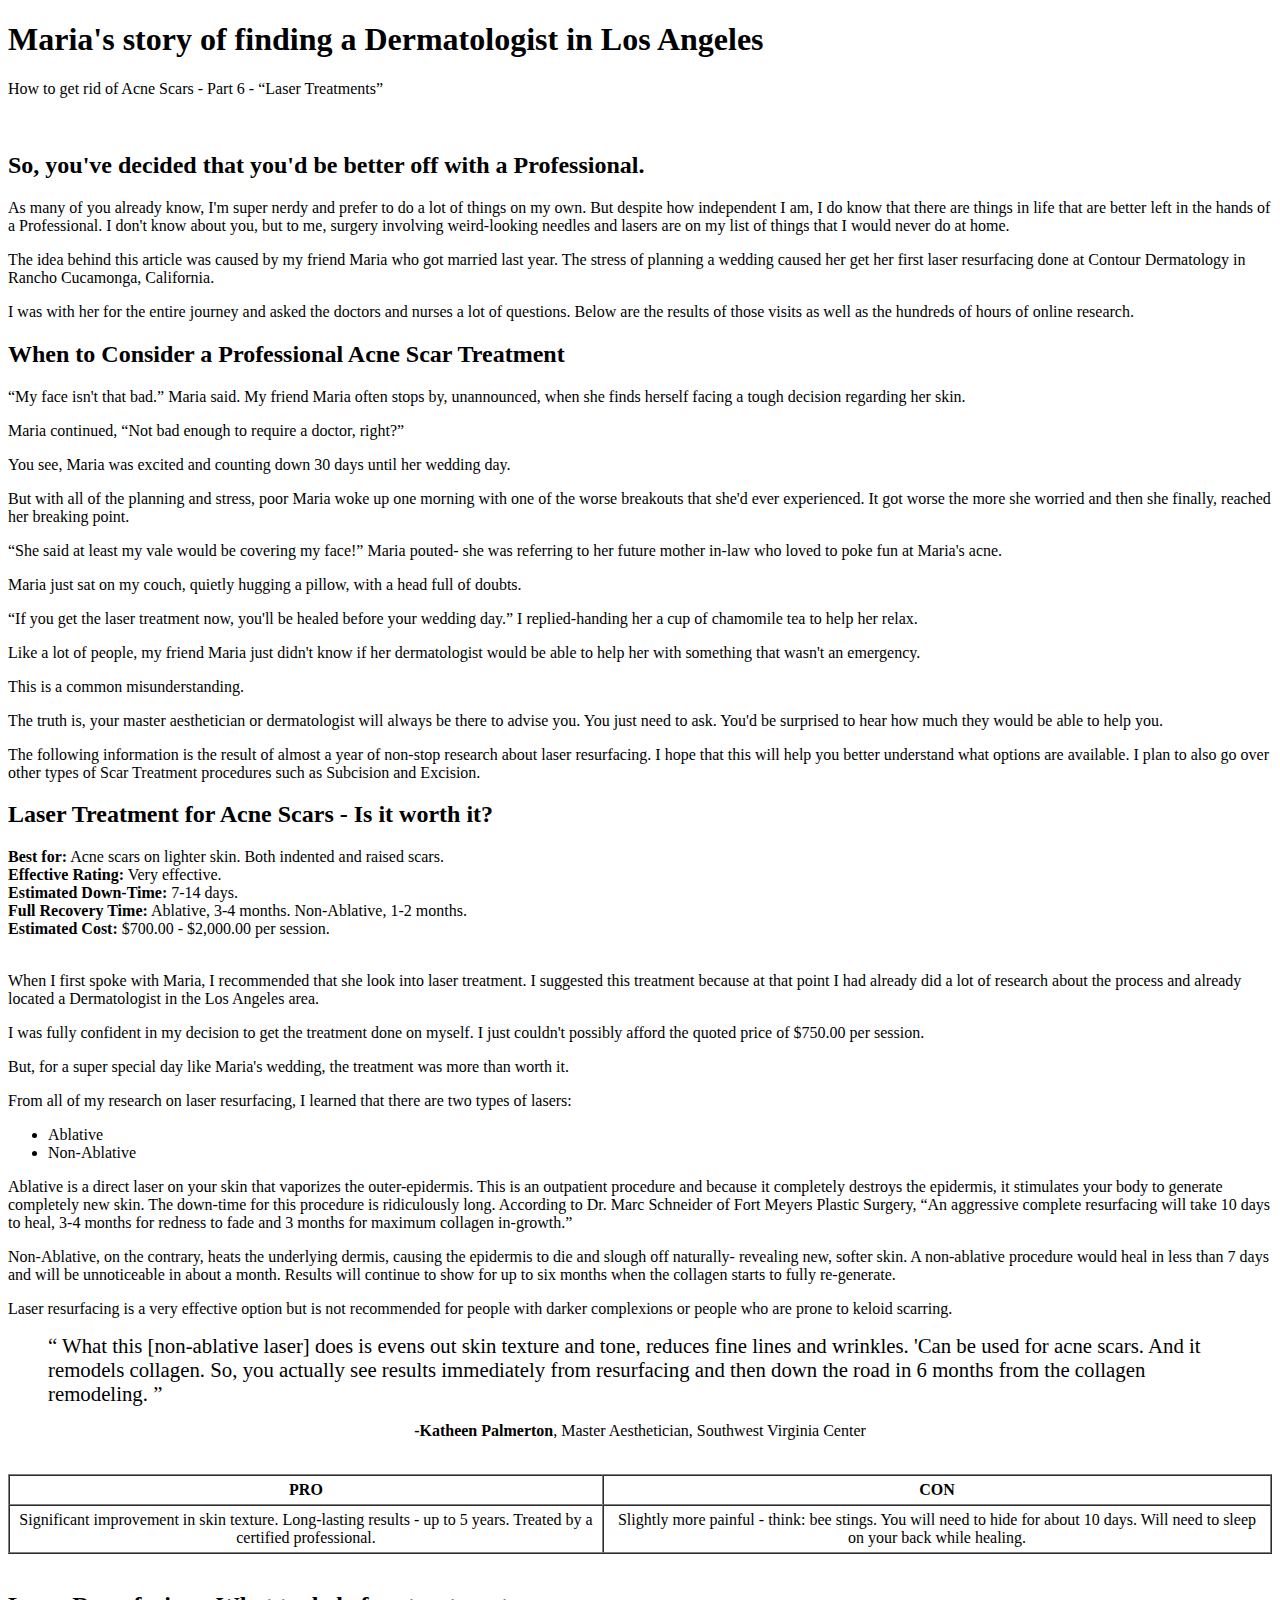
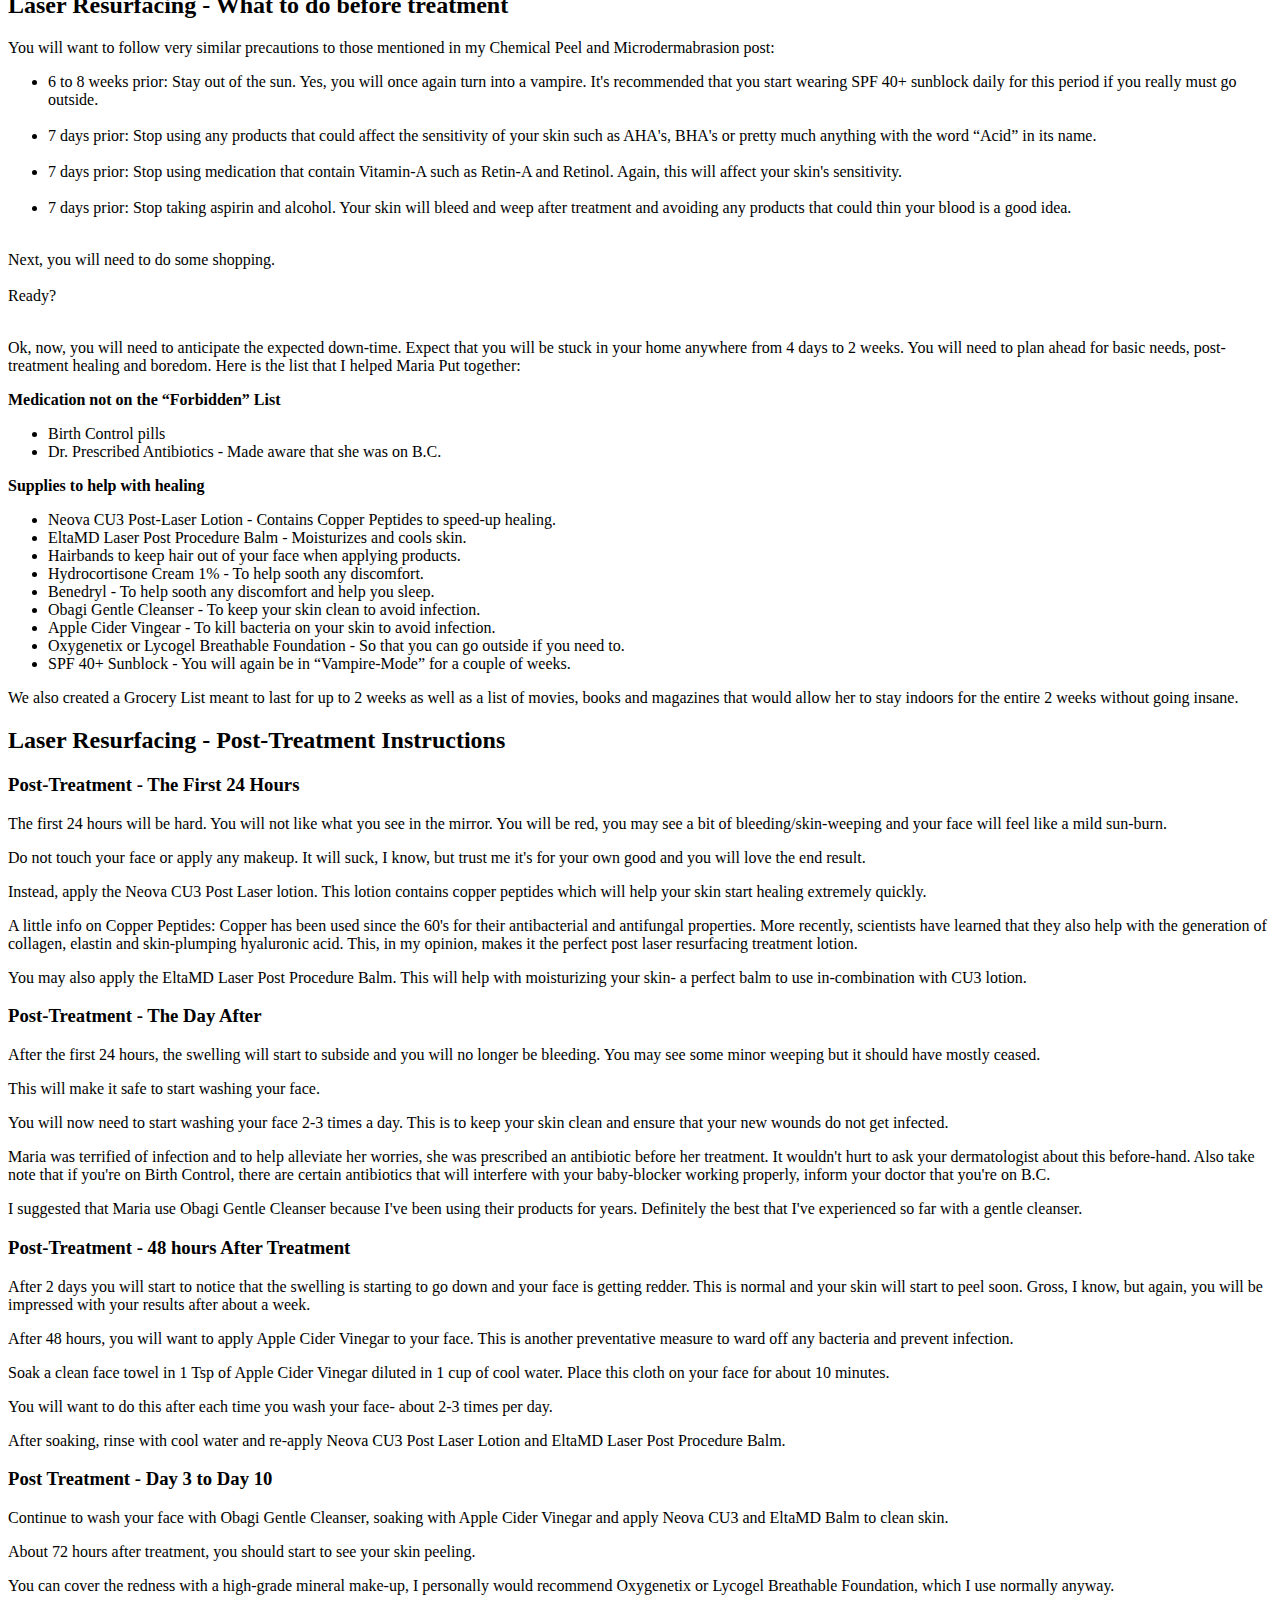
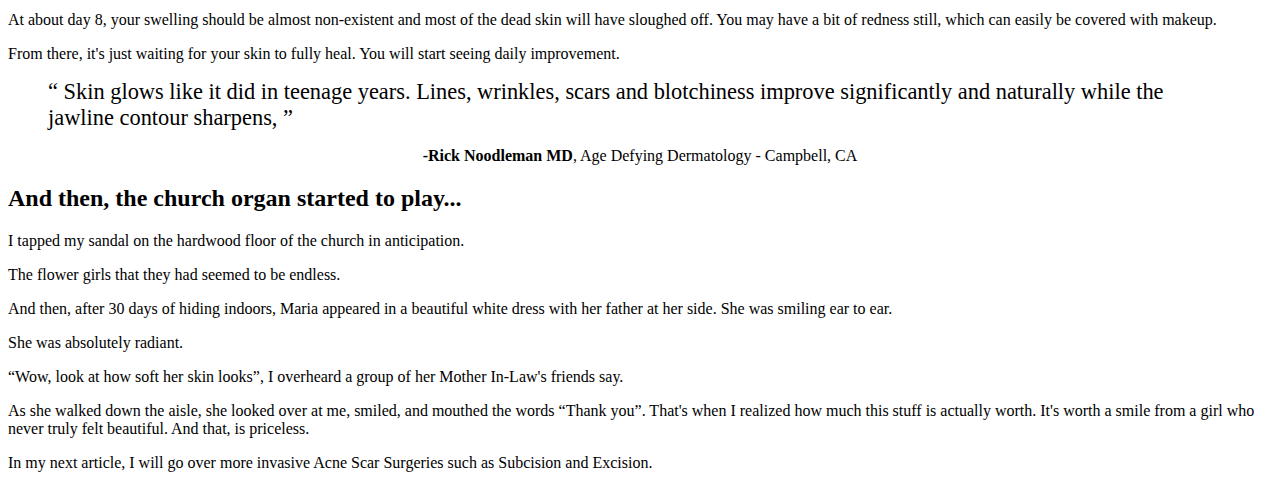
<file: glossary/articles/laser-treatments.html>
<!DOCTYPE html>

<html>

<head>

<title>How to get rid of Acne Scars - Part 6 - <q>Laser Treatments</q></title>

</head>

<body>

<h1>Maria's story of finding a Dermatologist in Los Angeles</h1>

<p>How to get rid of Acne Scars - Part 6 - <q>Laser Treatments</q></p>
<br>

<h2>So, you've decided that you'd be better off with a Professional.</h2>

<p>As many of you already know, I'm super nerdy and prefer to do a lot of things on my own. But despite how independent I am, I do know that there are things in life that are better left in the hands of a Professional. I don't know about you, but to me, surgery involving weird-looking needles and lasers are on my list of things that I would never do at home.</p>

<p>The idea behind this article was caused by my friend Maria who got married last year. The stress of planning a wedding caused her get her first laser resurfacing done at Contour Dermatology in Rancho Cucamonga, California.</p>

<p>I was with her for the entire journey and asked the doctors and nurses a lot of questions. Below are the results of those visits as well as the hundreds of hours of online research.</p>

<h2>When to Consider a Professional Acne Scar Treatment</h2>

<p><q>My face isn't that bad.</q> Maria said. My friend Maria often stops by, unannounced, when she finds herself facing a tough decision regarding her skin.</p>

<p>Maria continued, <q>Not bad enough to require a doctor, right?</q></p>

<p>You see, Maria was excited and counting down 30 days until her wedding day.</p>

<p>But with all of the planning and stress, poor Maria woke up one morning with one of the worse breakouts that she'd ever experienced. It got worse the more she worried and then she finally, reached her breaking point.</p>

<p><q>She said at least my vale would be covering my face!</q> Maria pouted- she was referring to her future mother in-law who loved to poke fun at Maria's acne.</p>

<p>Maria just sat on my couch, quietly hugging a pillow, with a head full of doubts.</p>

<p><q>If you get the laser treatment now, you'll be healed before your wedding day.</q> I replied-handing her a cup of chamomile tea to help her relax.</p>

<p>Like a lot of people, my friend Maria just didn't know if her dermatologist would be able to help her with something that wasn't an emergency.</p>

<p>This is a common misunderstanding.</p>

<p>The truth is, your master aesthetician or dermatologist will always be there to advise you. You just need to ask. You'd be surprised to hear how much they would be able to help you.</p>

<p>The following information is the result of almost a year of non-stop research about laser resurfacing. I hope that this will help you better understand what options are available. I plan to also go over other types of Scar Treatment procedures such as Subcision and Excision.</p>

<h2>Laser Treatment for Acne Scars - Is it worth it?</h2>

<p>

<b>Best for:</b> Acne scars on lighter skin. Both indented and raised scars.<br>
<b>Effective Rating:</b> Very effective.<br>
<b>Estimated Down-Time:</b> 7-14 days.<br>
<b>Full Recovery Time:</b> Ablative, 3-4 months. Non-Ablative, 1-2 months.<br>
<b>Estimated Cost:</b> $700.00 - $2,000.00 per session.<br>
<br>

</p>

<p>When I first spoke with Maria, I recommended that she look into laser treatment. I suggested this treatment because at that point I had already did a lot of research about the process and already located a Dermatologist in the Los Angeles area.</p>

<p>I was fully confident in my decision to get the treatment done on myself. I just couldn't possibly afford the quoted price of $750.00 per session.</p>

<p>But, for a super special day like Maria's wedding, the treatment was more than worth it.</p>

<p>From all of my research on laser resurfacing, I learned that there are two types of lasers:
	<ul>
		<li> Ablative</li>
		<li> Non-Ablative</li>
	</ul>
</p>

<p>Ablative is a direct laser on your skin that vaporizes the outer-epidermis. This is an outpatient procedure and because it completely destroys the epidermis, it stimulates your body to generate completely new skin. The down-time for this procedure is ridiculously long. According to Dr. Marc Schneider of Fort Meyers Plastic Surgery, <q>An aggressive complete resurfacing will take 10 days to heal, 3-4 months for redness to fade and 3 months for maximum collagen in-growth.</q></p>

<p>Non-Ablative, on the contrary, heats the underlying dermis, causing the epidermis to die and slough off naturally- revealing new, softer skin. A non-ablative procedure would heal in less than 7 days and will be unnoticeable in about a month. Results will continue to show for up to six months when the collagen starts to fully re-generate.</p>

<p>Laser resurfacing is a very effective option but is not recommended for people with darker complexions or people who are prone to keloid scarring.</p>

<p>

<blockquote><q style="font-size:130%">
What this [non-ablative laser] does is evens out skin texture and tone, reduces fine lines and wrinkles. 'Can be used for acne scars. And it remodels collagen. So, you actually see results immediately from resurfacing and then down the road in 6 months from the collagen remodeling.
</q></blockquote>

<p style="text-align:center"><strong>-Katheen Palmerton</strong>, Master Aesthetician, Southwest Virginia Center

</p>
<br>

<table border="1px" cellspacing="0px" cellpadding="5px" style="text-align:center"
	<tr>
		<td><b>PRO</b></td>
		<td><b>CON</b></td>
	</tr>
	
	<tr>
		<td>Significant improvement in skin texture. Long-lasting results - up to 5 years. Treated by a certified professional.</td>
		<td>Slightly more painful - think: bee stings. You will need to hide for about 10 days. Will need to sleep on your back while healing.</td>
	</tr>
</table>
<br>

<h2>Laser Resurfacing - What to do before treatment</h2>

<p>
You will want to follow very similar precautions to those mentioned in my Chemical Peel and Microdermabrasion post:
	<ul>
		<li>6 to 8 weeks prior: Stay out of the sun. Yes, you will once again turn into a vampire. It's recommended that you start wearing SPF 40+ sunblock daily for this period if you really must go outside.</li><br>
		<li>7 days prior: Stop using any products that could affect the sensitivity of your skin such as AHA's, BHA's or pretty much anything with the word <q>Acid</q> in its name.</li><br>
		<li>7 days prior: Stop using medication that contain Vitamin-A such as Retin-A and Retinol. Again, this will affect your skin's sensitivity.</li><br>
		<li>7 days prior: Stop taking aspirin and alcohol. Your skin will bleed and weep after treatment and avoiding any products that could thin your blood is a good idea.</li><br>
	</ul>
Next, you will need to do some shopping.<br>
<br>

Ready?<br>
</p>
<br>

Ok, now, you will need to anticipate the expected down-time. Expect that you will be stuck in your home anywhere from 4 days to 2 weeks. You will need to plan ahead for basic needs, post-treatment healing and boredom. Here is the list that I helped Maria Put together:
<p><b>Medication not on the <q>Forbidden</q> List</b>

	<ul>
		<li>Birth Control pills</li>
		<li>Dr. Prescribed Antibiotics - Made aware that she was on B.C.</li>
	</ul>
</p>

<p><b>Supplies to help with healing</b>
	<ul>
		<li>Neova CU3 Post-Laser Lotion - Contains Copper Peptides to speed-up healing.
		<li>EltaMD Laser Post Procedure Balm - Moisturizes and cools skin.
		<li>Hairbands to keep hair out of your face when applying products.
		<li>Hydrocortisone Cream 1% - To help sooth any discomfort.
		<li>Benedryl - To help sooth any discomfort and help you sleep.
		<li>Obagi Gentle Cleanser - To keep your skin clean to avoid infection.
		<li>Apple Cider Vingear - To kill bacteria on your skin to avoid infection.
		<li>Oxygenetix or Lycogel Breathable Foundation - So that you can go outside if you need to.
		<li>SPF 40+ Sunblock - You will again be in <q>Vampire-Mode</q> for a couple of weeks.
	</ul>
</p>
	
<p>We also created a Grocery List meant to last for up to 2 weeks as well as a list of movies, books and magazines that would allow her to stay indoors for the entire 2 weeks without going insane.</p>

<h2>Laser Resurfacing - Post-Treatment Instructions</h2>

<h3>Post-Treatment - The First 24 Hours</h3>

<p>The first 24 hours will be hard. You will not like what you see in the mirror. You will be red, you may see a bit of bleeding/skin-weeping and your face will feel like a mild sun-burn.</p>

<p>Do not touch your face or apply any makeup. It will suck, I know, but trust me it's for your own good and you will love the end result.</p>

<p>Instead, apply the Neova CU3 Post Laser lotion. This lotion contains copper peptides which will help your skin start healing extremely quickly.</p>

<p>A little info on Copper Peptides: Copper has been used since the 60's for their antibacterial and antifungal properties. More recently, scientists have learned that they also help with the generation of collagen, elastin and skin-plumping hyaluronic acid. This, in my opinion, makes it the perfect post laser resurfacing treatment lotion.</p>

<p>You may also apply the EltaMD Laser Post Procedure Balm. This will help with moisturizing your skin- a perfect balm to use in-combination with CU3 lotion.</p>

<h3>Post-Treatment - The Day After</h3>

<p>After the first 24 hours, the swelling will start to subside and you will no longer be bleeding. You may see some minor weeping but it should have mostly ceased.</p>

<p>This will make it safe to start washing your face.</p>

<p>You will now need to start washing your face 2-3 times a day. This is to keep your skin clean and ensure that your new wounds do not get infected.</p>

<p>Maria was terrified of infection and to help alleviate her worries, she was prescribed an antibiotic before her treatment. It wouldn't hurt to ask your dermatologist about this before-hand. Also take note that if you're on Birth Control, there are certain antibiotics that will interfere with your baby-blocker working properly, inform your doctor that you're on B.C.</p>

<p>I suggested that Maria use Obagi Gentle Cleanser because I've been using their products for years. Definitely the best that I've experienced so far with a gentle cleanser.</p>

<h3>Post-Treatment - 48 hours After Treatment</h3>

<p>After 2 days you will start to notice that the swelling is starting to go down and your face is getting redder. This is normal and your skin will start to peel soon. Gross, I know, but again, you will be impressed with your results after about a week.</p>

<p>After 48 hours, you will want to apply Apple Cider Vinegar to your face. This is another preventative measure to ward off any bacteria and prevent infection.</p>

<p>Soak a clean face towel in 1 Tsp of Apple Cider Vinegar diluted in 1 cup of cool water. Place this cloth on your face for about 10 minutes.</p>

<p>You will want to do this after each time you wash your face- about 2-3 times per day.</p>

<p>After soaking, rinse with cool water and re-apply Neova CU3 Post Laser Lotion and EltaMD Laser Post Procedure Balm.</p>

<h3>Post Treatment - Day 3 to Day 10</h3>

<p>Continue to wash your face with Obagi Gentle Cleanser, soaking with Apple Cider Vinegar and apply Neova CU3 and EltaMD Balm to clean skin.</p>

<p>About 72 hours after treatment, you should start to see your skin peeling.</p>

<p>You can cover the redness with a high-grade mineral make-up, I personally would recommend Oxygenetix or Lycogel Breathable Foundation, which I use normally anyway.</p>

<p>At about day 8, your swelling should be almost non-existent and most of the dead skin will have sloughed off. You may have a bit of redness still, which can easily be covered with makeup.</p>

<p>From there, it's just waiting for your skin to fully heal. You will start seeing daily improvement.</p>

<p>

<blockquote><q style="font-size:140%">
Skin glows like it did in teenage years. Lines, wrinkles, scars and blotchiness improve significantly and naturally while the jawline contour sharpens,
</blockquote></q>

<p style="text-align:center"><strong>-Rick Noodleman MD</strong>, Age Defying Dermatology - Campbell, CA

</p>

<h2>And then, the church organ started to play...</h2>

<p>I tapped my sandal on the hardwood floor of the church in anticipation.</p>

<p>The flower girls that they had seemed to be endless.</p>

<p>And then, after 30 days of hiding indoors, Maria appeared in a beautiful white dress with her father at her side. She was smiling ear to ear.</p>

<p>She was absolutely radiant.</p>

<p><q>Wow, look at how soft her skin looks</q>, I overheard a group of her Mother In-Law's friends say.</p>

<p>As she walked down the aisle, she looked over at me, smiled, and mouthed the words <q>Thank you</q>. That's when I realized how much this stuff is actually worth. It's worth a smile from a girl who never truly felt beautiful. And that, is priceless.</p>

<p>In my next article, I will go over more invasive Acne Scar Surgeries such as Subcision and Excision.</p>

</body>


</html>
</file>
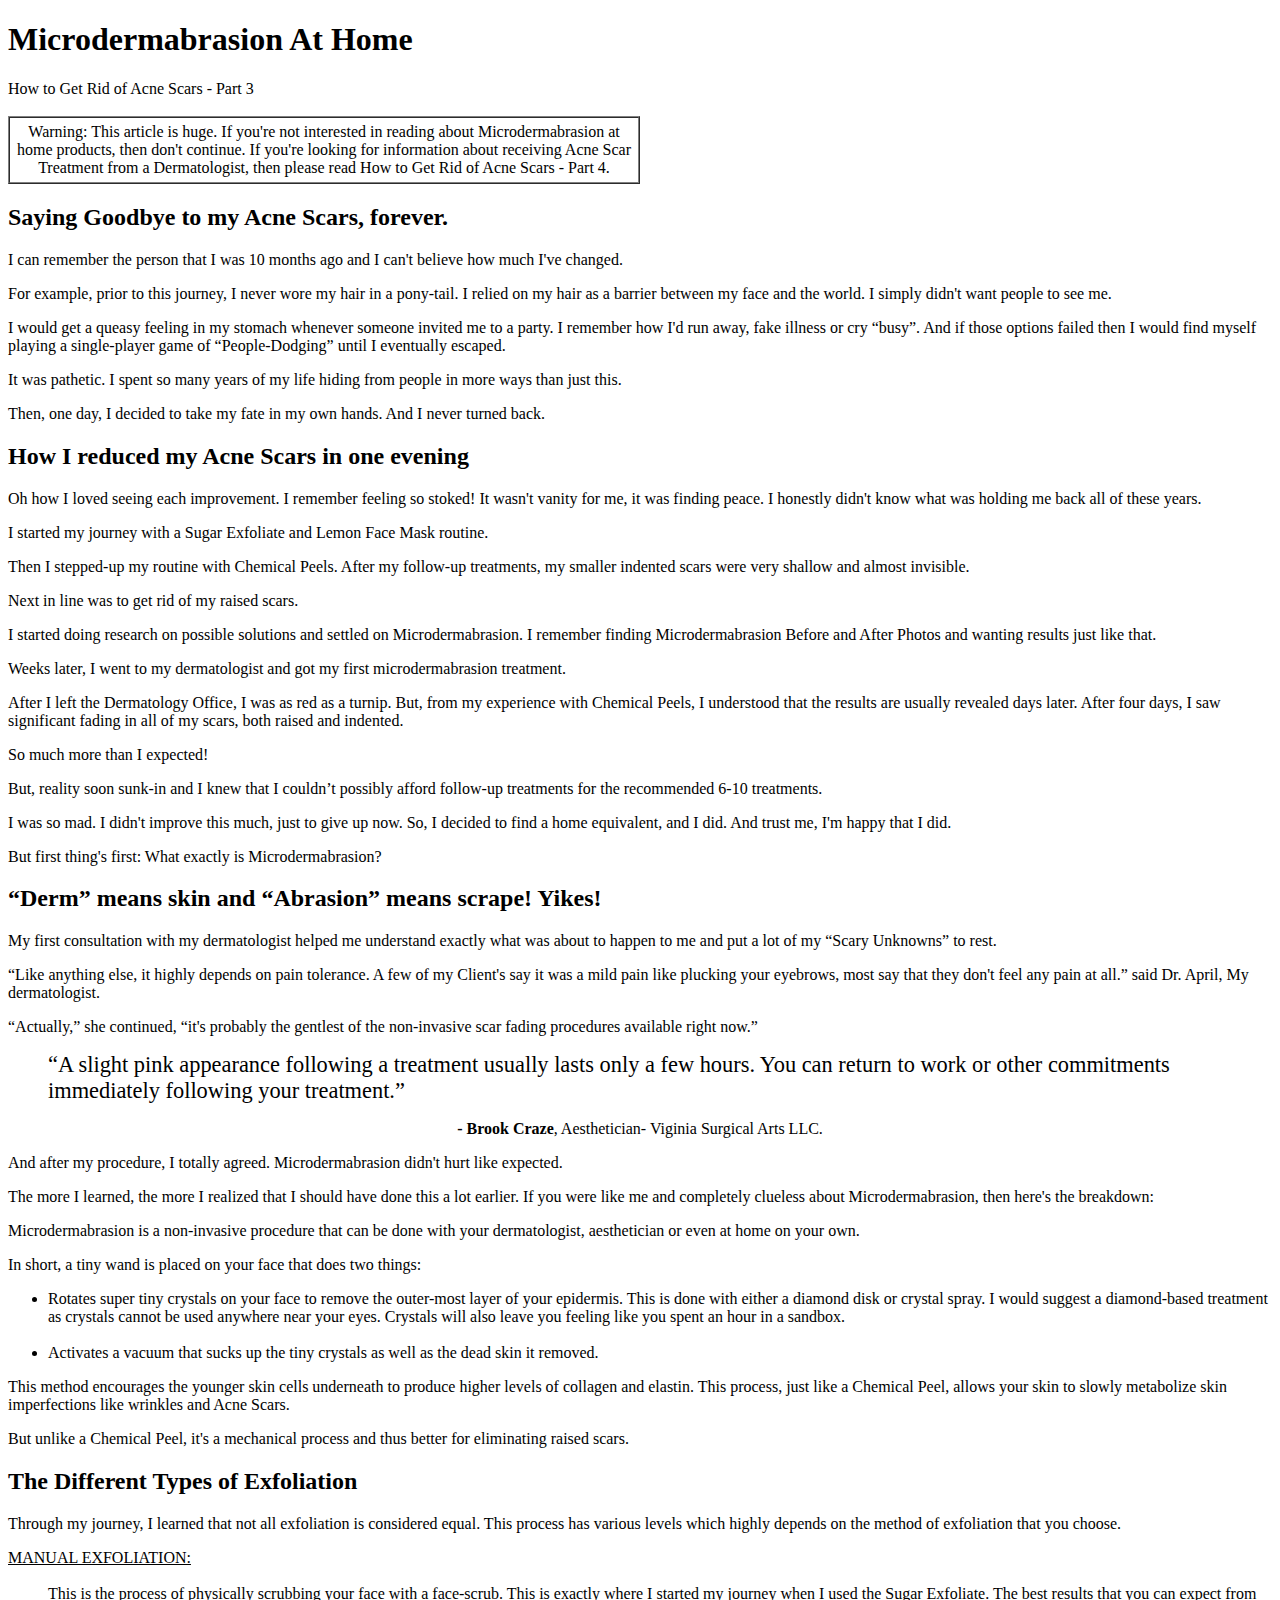
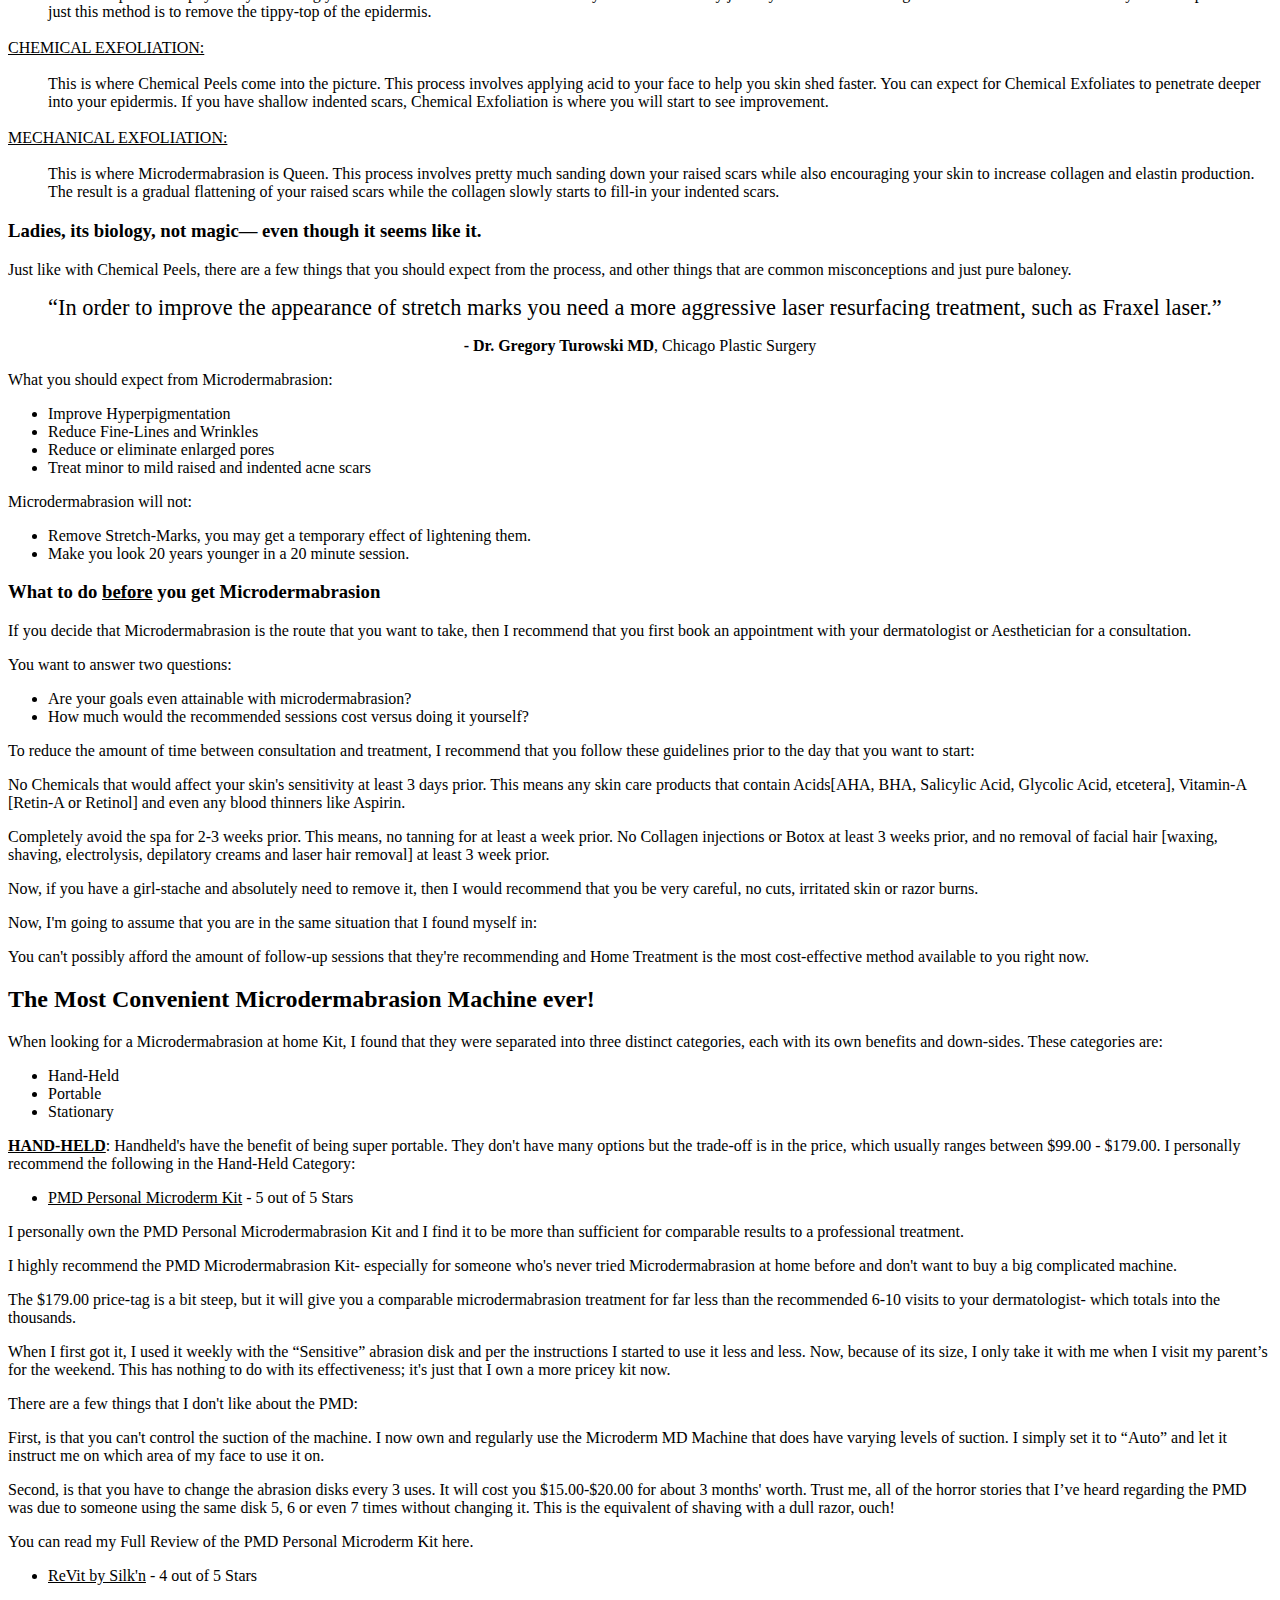
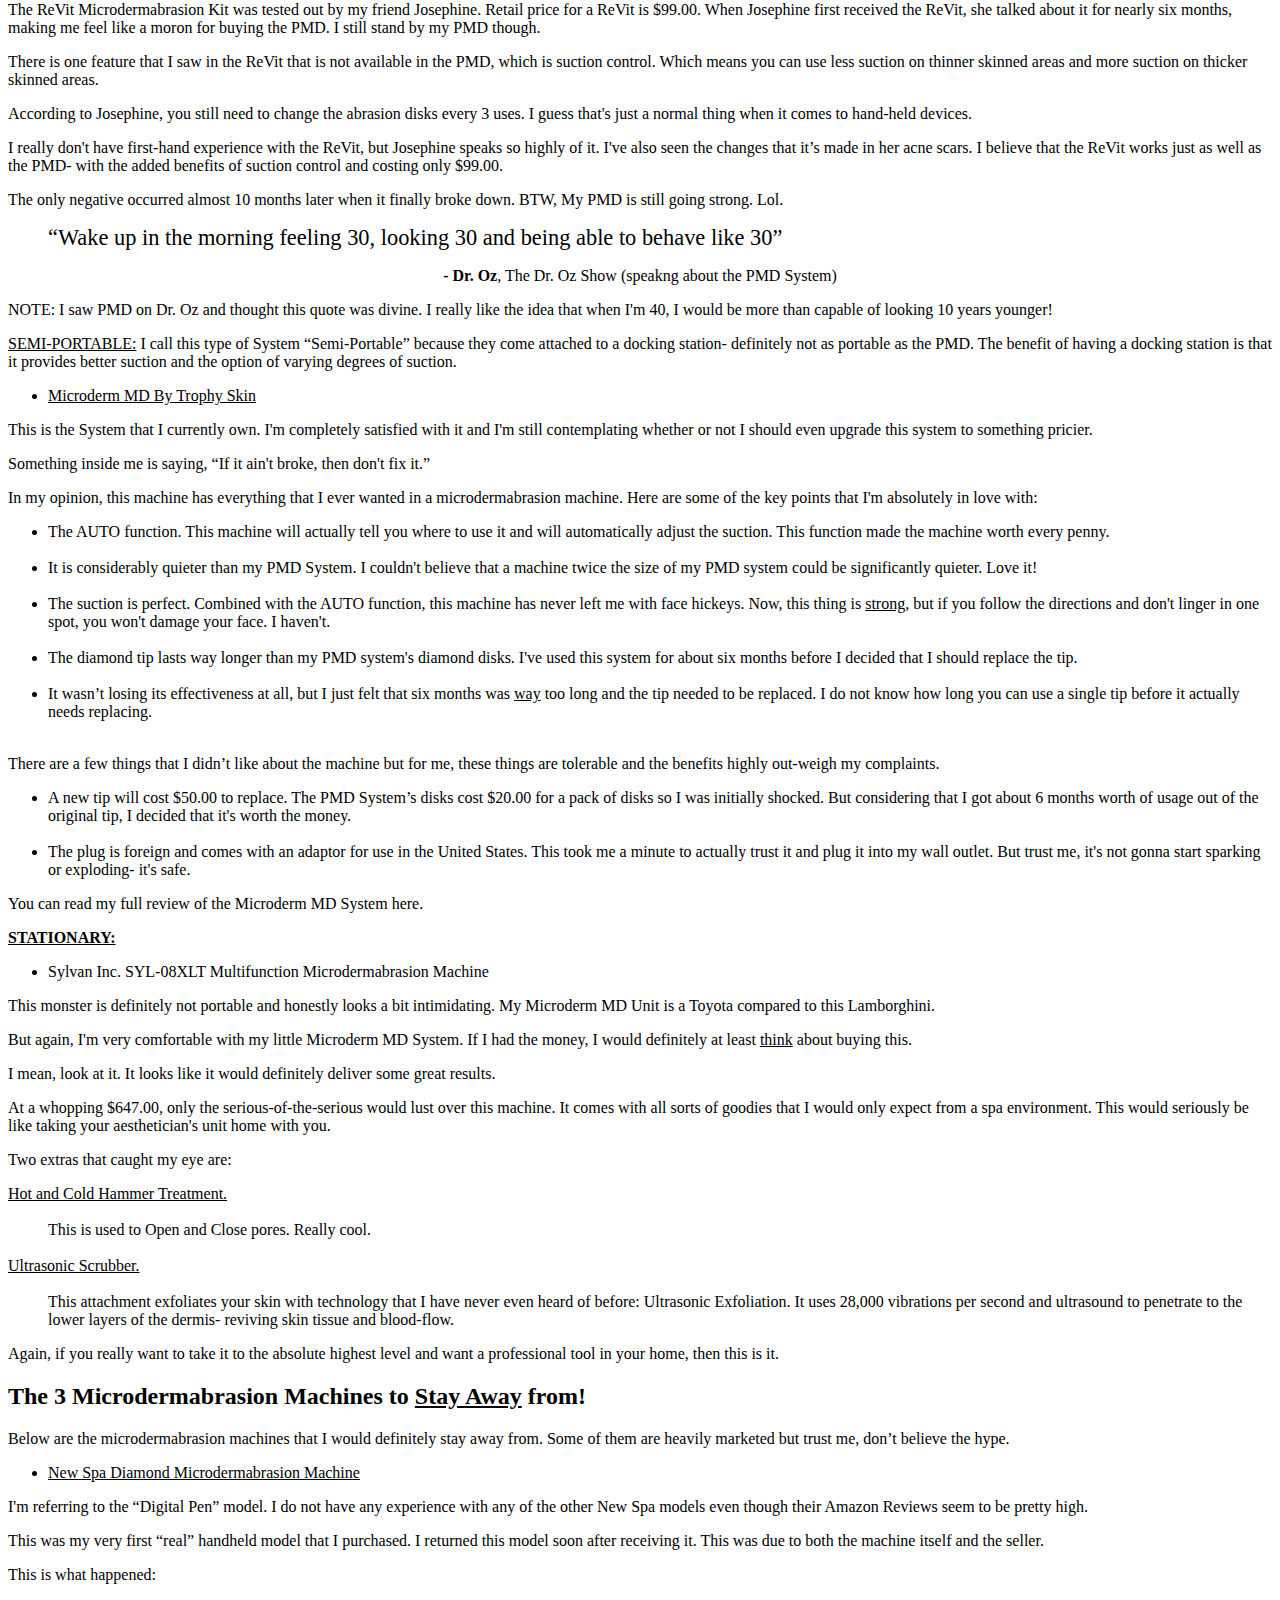
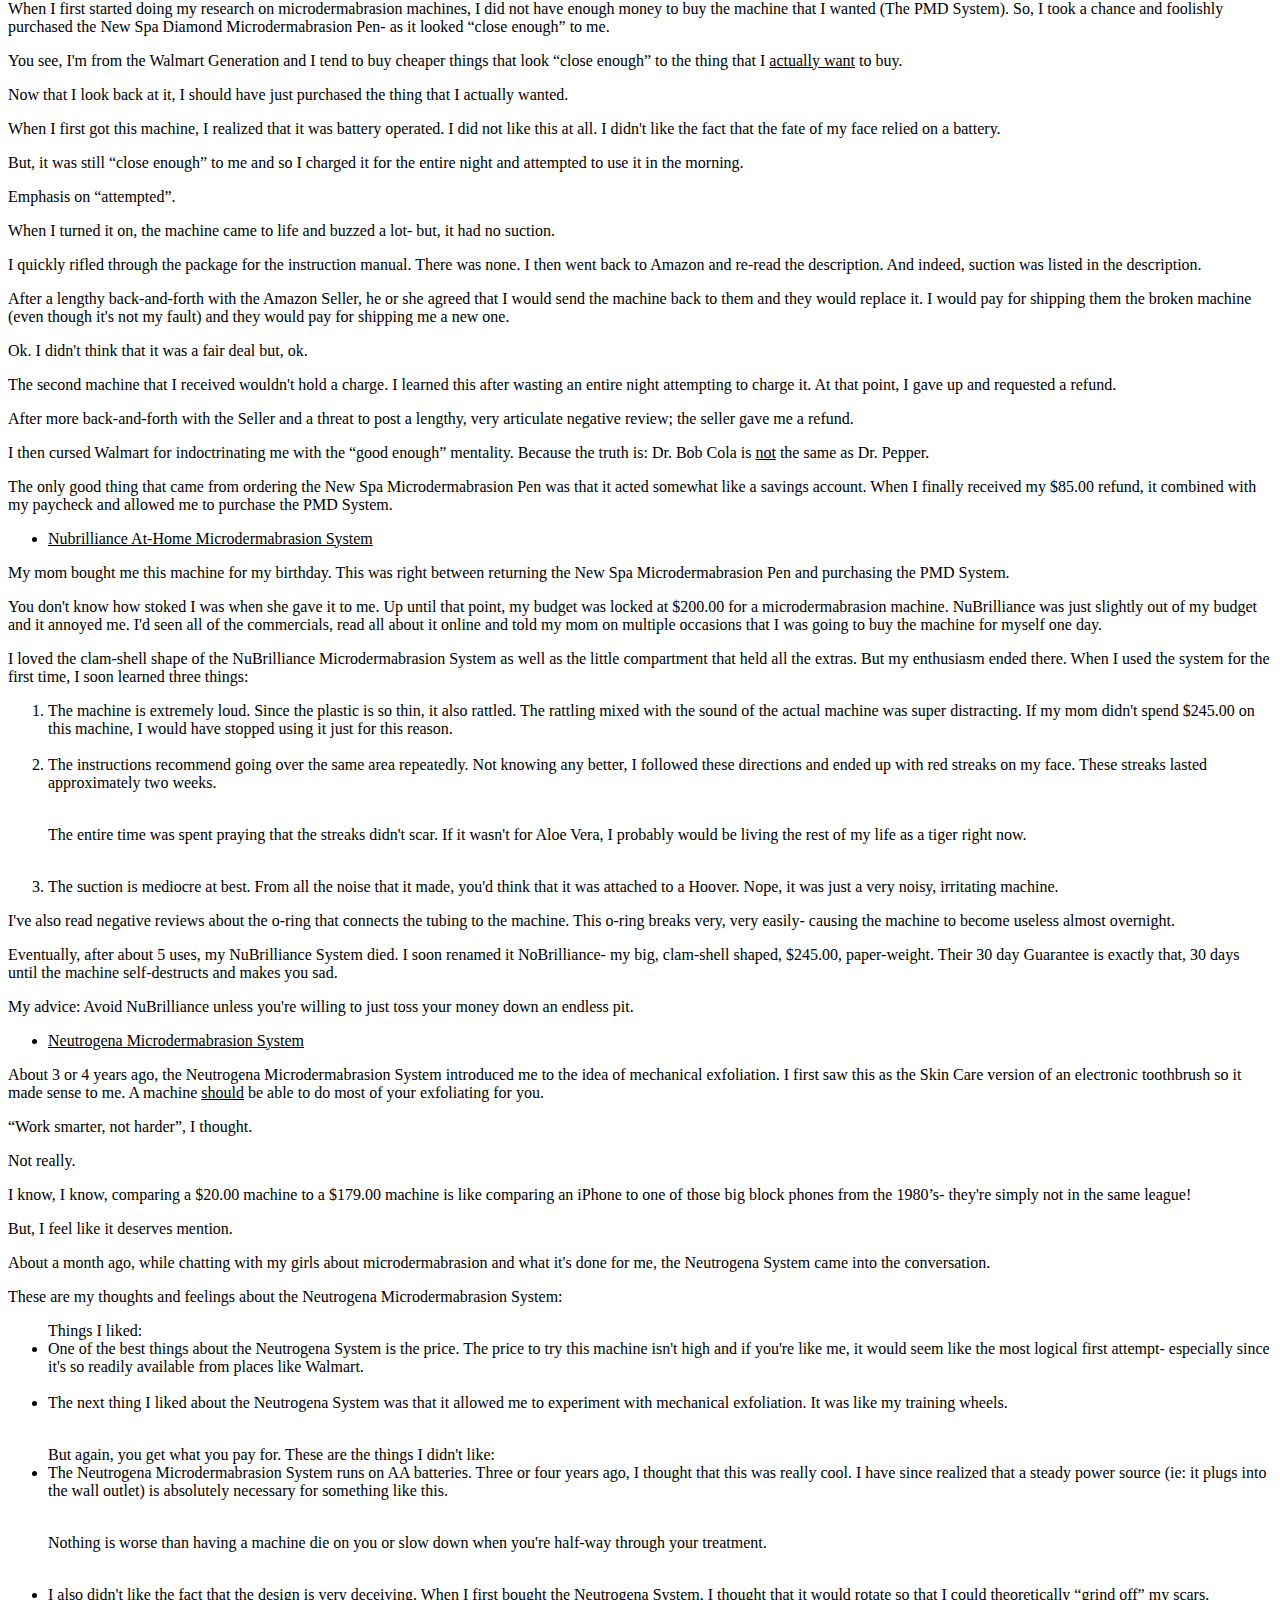
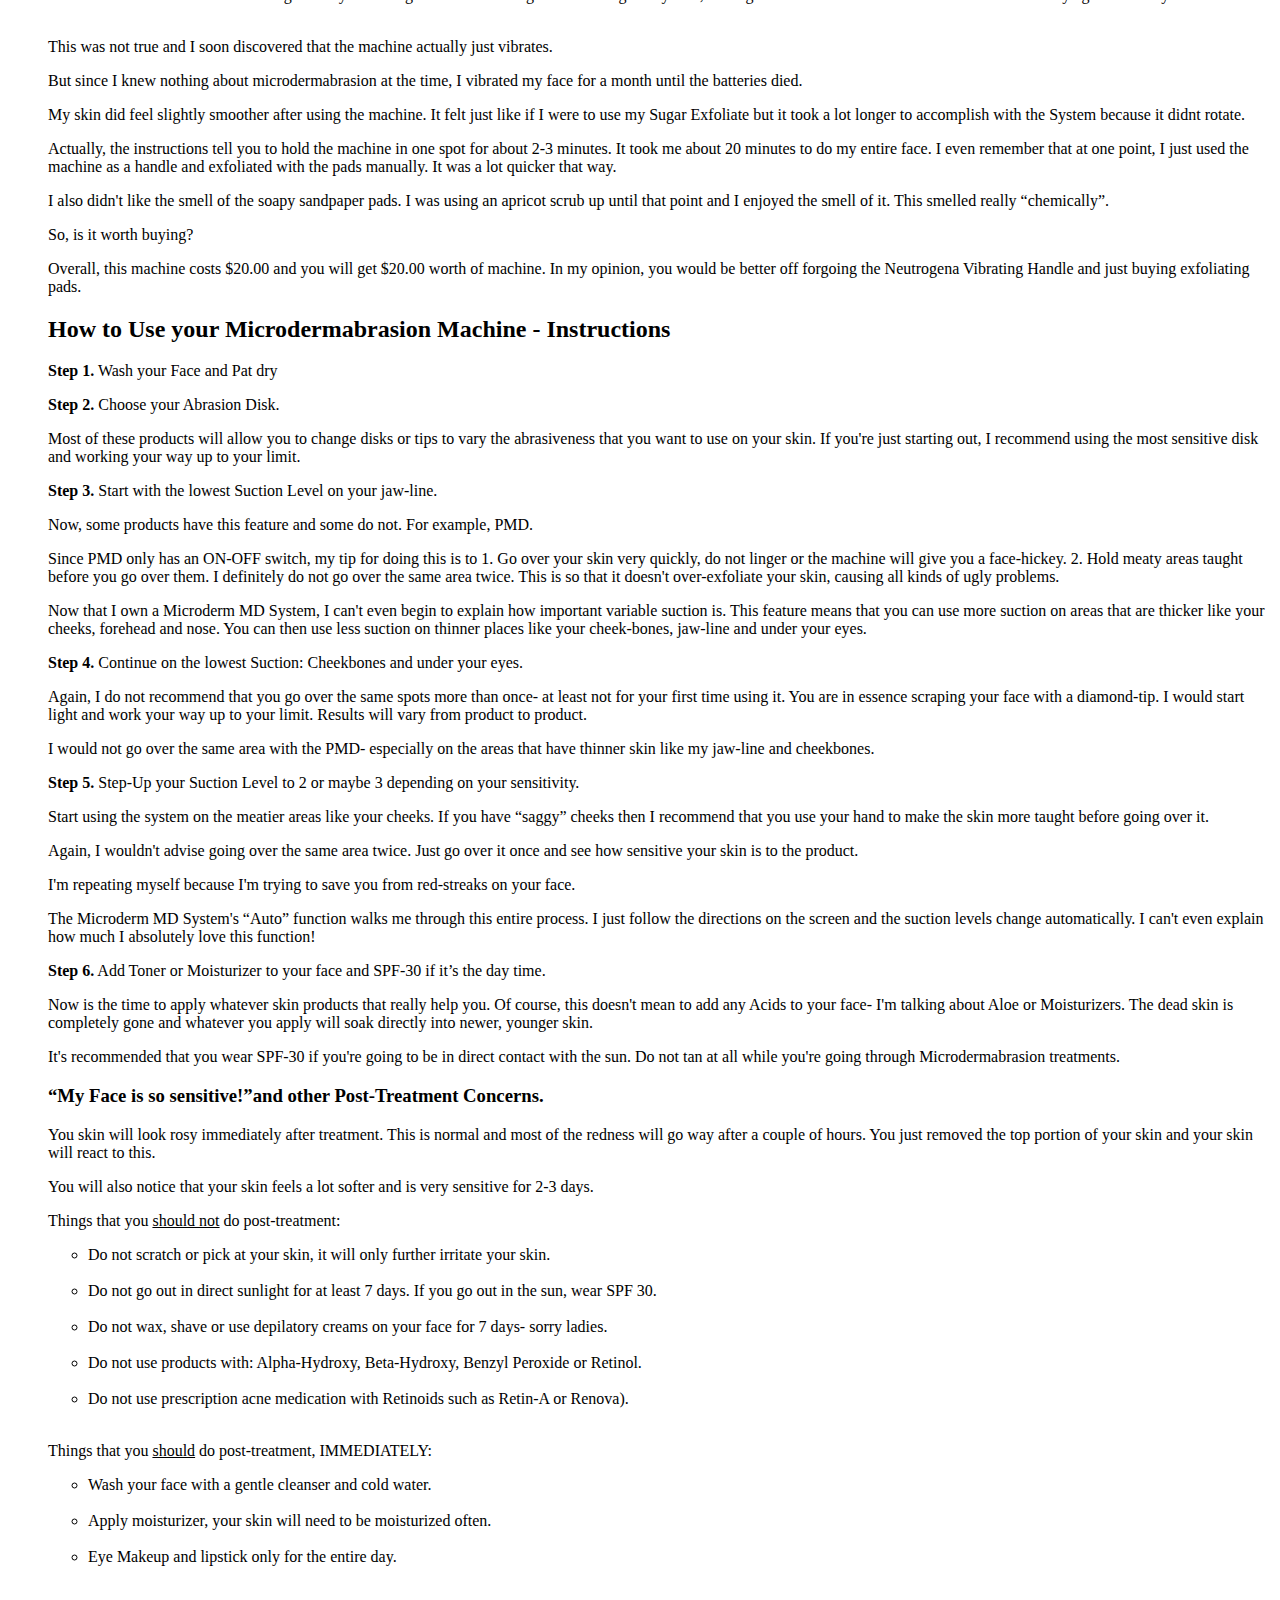
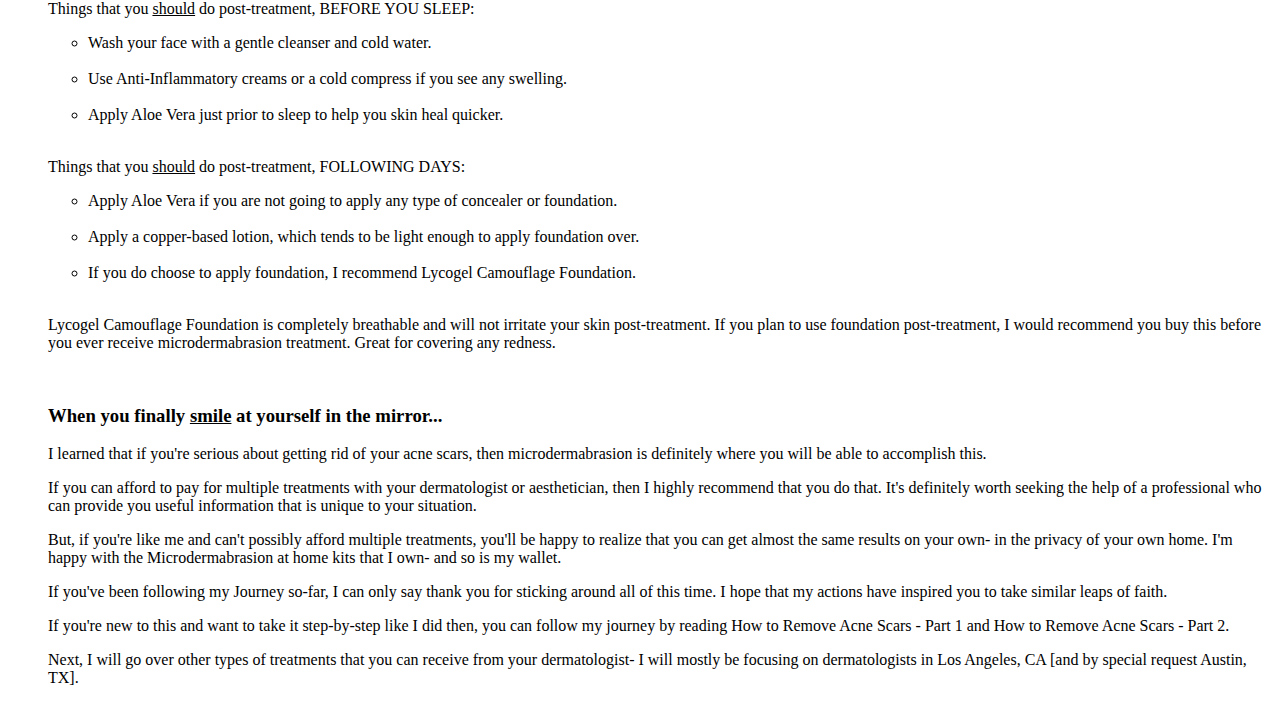
<file: glossary/articles/microdermabrasion-at-home.html>
<!DOCTYPE html>

<html>

<head>

<title>Microdermabrasion At Home</title>

</head>

<body>

<h1>Microdermabrasion At Home</h1>

How to Get Rid of Acne Scars - Part 3<br>
<br>

<table valign="center" style="text-align:center" border="1px" cellpadding="5px" cellspacing="0px" width="50%">
	<tr>
		<td>Warning: This article is huge. If you're not interested in reading about Microdermabrasion at home products, then don't continue. If you're looking for information about receiving Acne Scar Treatment from a Dermatologist, then please read How to Get Rid of Acne Scars - Part 4.</td>
	</tr>
</table>

<h2>Saying Goodbye to my Acne Scars, forever.</h2>

<p>I can remember the person that I was 10 months ago and I can't believe how much I've changed.</p>

<p>For example, prior to this journey, I never wore my hair in a pony-tail. I relied on my hair as a barrier between my face and the world. I simply didn't want people to see me.</p>

<p>I would get a queasy feeling in my stomach whenever someone invited me to a party. I remember how I'd run away, fake illness or cry <q>busy</q>. And if those options failed then I would find myself playing a single-player game of <q>People-Dodging</q> until I eventually escaped.</p>

<p>It was pathetic. I spent so many years of my life hiding from people in more ways than just this.</p>

<p>Then, one day, I decided to take my fate in my own hands. And I never turned back.</p>

<h2>How I reduced my Acne Scars in one evening</h2>

<p>Oh how I loved seeing each improvement. I remember feeling so stoked! It wasn't vanity for me, it was finding peace. I honestly didn't know what was holding me back all of these years.</p>

<p>I started my journey with a Sugar Exfoliate and Lemon Face Mask routine.</p>

<p>Then I stepped-up my routine with Chemical Peels. After my follow-up treatments, my smaller indented scars were very shallow and almost invisible.</p>

<p>Next in line was to get rid of my raised scars.</p>

<p>I started doing research on possible solutions and settled on Microdermabrasion. I remember finding Microdermabrasion Before and After Photos and wanting results just like that.</p>

<p>Weeks later, I went to my dermatologist and got my first microdermabrasion treatment.</p>

<p>After I left the Dermatology Office, I was as red as a turnip. But, from my experience with Chemical Peels, I understood that the results are usually revealed days later. After four days, I saw significant fading in all of my scars, both raised and indented.</p>

<p>So much more than I expected!</p>

<p>But, reality soon sunk-in and I knew that I couldn’t possibly afford follow-up treatments for the recommended 6-10 treatments.</p>

<p>I was so mad. I didn't improve this much, just to give up now. So, I decided to find a home equivalent, and I did. And trust me, I'm happy that I did.</p>

<p>But first thing's first: What exactly is Microdermabrasion?</p>

<h2><q>Derm</q> means skin and <q>Abrasion</q> means scrape! Yikes!</h2>

<p>My first consultation with my dermatologist helped me understand exactly what was about to happen to me and put a lot of my <q>Scary Unknowns</q> to rest.</p>

<p><q>Like anything else, it highly depends on pain tolerance. A few of my Client's say it was a mild pain like plucking your eyebrows, most say that they don't feel any pain at all.</q> said Dr. April, My dermatologist.</p>

<p><q>Actually,</q> she continued, <q>it's probably the gentlest of the non-invasive scar fading procedures available right now.</q></p>

<p><blockquote><q style="font-size:140%">A slight pink appearance following a treatment usually lasts only a few hours. You can return to work or other commitments immediately following your treatment.</blockquote></q>

<p style="text-align:center"><strong>- Brook Craze</strong>, Aesthetician- Viginia Surgical Arts LLC.</p>

<p>And after my procedure, I totally agreed. Microdermabrasion didn't hurt like expected.</p>

<p>The more I learned, the more I realized that I should have done this a lot earlier. If you were like me and completely clueless about Microdermabrasion, then here's the breakdown:</p>

<p>Microdermabrasion is a non-invasive procedure that can be done with your dermatologist, aesthetician or even at home on your own.</p>

<p>In short, a tiny wand is placed on your face that does two things:
	<ul>
		<li>Rotates super tiny crystals on your face to remove the outer-most layer of your epidermis. This is done with either a diamond disk or crystal spray. I would suggest a diamond-based treatment as crystals cannot be used anywhere near your eyes. Crystals will also leave you feeling like you spent an hour in a sandbox.</li><br>
		<li>Activates a vacuum that sucks up the tiny crystals as well as the dead skin it removed.</li>
	</ul>
</p>

<p>This method encourages the younger skin cells underneath to produce higher levels of collagen and elastin. This process, just like a Chemical Peel, allows your skin to slowly metabolize skin imperfections like wrinkles and Acne Scars.</p>

<p>But unlike a Chemical Peel, it's a mechanical process and thus better for eliminating raised scars.</p>

<h2>The Different Types of Exfoliation</h2>

<p>Through my journey, I learned that not all exfoliation is considered equal. This process has various levels which highly depends on the method of exfoliation that you choose.</p>

<p>
	<dl>
		<dt><u>MANUAL EXFOLIATION:</u></dt><br>
			<dd>This is the process of physically scrubbing your face with a face-scrub. This is exactly where I started my journey when I used the Sugar Exfoliate. The best results that you can expect from just this method is to remove the tippy-top of the epidermis.</dd><br>
		<dt><u>CHEMICAL EXFOLIATION:</u></dt><br>
			<dd>This is where Chemical Peels come into the picture. This process involves applying acid to your face to help you skin shed faster. You can expect for Chemical Exfoliates to penetrate deeper into your epidermis. If you have shallow indented scars, Chemical Exfoliation is where you will start to see improvement.</dd><br>
		<dt><u>MECHANICAL EXFOLIATION:</u></dt><br>
			<dd>This is where Microdermabrasion is Queen. This process involves pretty much sanding down your raised scars while also encouraging your skin to increase collagen and elastin production. The result is a gradual flattening of your raised scars while the collagen slowly starts to fill-in your indented scars.</dd>
	</dl>
</p>

<h3>Ladies, its biology, not magic— even though it seems like it.</h3>

<p>Just like with Chemical Peels, there are a few things that you should expect from the process, and other things that are common misconceptions and just pure baloney.</p>

<p><blockquote><q style="font-size:140%">In order to improve the appearance of stretch marks you need a more aggressive laser resurfacing treatment, such as Fraxel laser.</blockquote></q>

<p style="text-align:center"><strong>- Dr. Gregory Turowski MD</strong>, Chicago Plastic Surgery</p>

<p>What you should expect from Microdermabrasion:
	<ul>
		<li>Improve Hyperpigmentation</li>
		<li>Reduce Fine-Lines and Wrinkles</li>
		<li>Reduce or eliminate enlarged pores</li>
		<li>Treat minor to mild raised and indented acne scars</li>
	</ul>
</p>

<p>Microdermabrasion will not:
	<ul>
		<li>Remove Stretch-Marks, you may get a temporary effect of lightening them.</li>
		<li>Make you look 20 years younger in a 20 minute session.</li>
	</ul>
</p>

<h3>What to do <u>before</u> you get Microdermabrasion</h3>

<p>If you decide that Microdermabrasion is the route that you want to take, then I recommend that you first book an appointment with your dermatologist or Aesthetician for a consultation.</p>

<p>You want to answer two questions:
	<ul>
		<li>Are your goals even attainable with microdermabrasion?</li>
		<li>How much would the recommended sessions cost versus doing it yourself?</li>
	</ul>
</p>

<p>To reduce the amount of time between consultation and treatment, I recommend that you follow these guidelines prior to the day that you want to start: </p>

<p>No Chemicals that would affect your skin's sensitivity at least 3 days prior. This means any skin care products that contain Acids[AHA, BHA, Salicylic Acid, Glycolic Acid, etcetera], Vitamin-A [Retin-A or Retinol] and even any blood thinners like Aspirin.</p>

<p>Completely avoid the spa for 2-3 weeks prior. This means, no tanning for at least a week prior. No Collagen injections or Botox at least 3 weeks prior, and no removal of facial hair [waxing, shaving, electrolysis, depilatory creams and laser hair removal] at least 3 week prior.</p>

<p>Now, if you have a girl-stache and absolutely need to remove it, then I would recommend that you be very careful, no cuts, irritated skin or razor burns.</p>

<p>Now, I'm going to assume that you are in the same situation that I found myself in:</p>

<p>You can't possibly afford the amount of follow-up sessions that they're recommending and Home Treatment is the most cost-effective method available to you right now.</p>

<h2>The Most Convenient Microdermabrasion Machine ever!</h2>

<p>When looking for a Microdermabrasion at home Kit, I found that they were separated into three distinct categories, each with its own benefits and down-sides. These categories are:
	<ul>
		<li>Hand-Held</li>
		<li>Portable</li>
		<li>Stationary</li>
	</ul>
</p>

<p><strong><u>HAND-HELD</u></strong>: Handheld's have the benefit of being super portable. They don't have many options but the trade-off is in the price, which usually ranges between $99.00 - $179.00. I personally recommend the following in the Hand-Held Category:
	<ul>
		<li><u>PMD Personal Microderm Kit</u> - 5 out of 5 Stars</li>
	</ul>
</p>

<p>I personally own the PMD Personal Microdermabrasion Kit and I find it to be more than sufficient for comparable results to a professional treatment.</p>

<p>I highly recommend the PMD Microdermabrasion Kit- especially for someone who's never tried Microdermabrasion at home before and don't want to buy a big complicated machine.</p>

<p>The $179.00 price-tag is a bit steep, but it will give you a comparable microdermabrasion treatment for far less than the recommended 6-10 visits to your dermatologist- which totals into the thousands.</p>

<p>When I first got it, I used it weekly with the <q>Sensitive</q> abrasion disk and per the instructions I started to use it less and less. Now, because of its size, I only take it with me when I visit my parent’s for the weekend.  This has nothing to do with its effectiveness; it's just that I own a more pricey kit now.</p>

<p>There are a few things that I don't like about the PMD:</p>

<p>First, is that you can't control the suction of the machine. I now own and regularly use the Microderm MD Machine that does have varying levels of suction. I simply set it to <q>Auto</q> and let it instruct me on which area of my face to use it on.</p>

<p>Second, is that you have to change the abrasion disks every 3 uses. It will cost you $15.00-$20.00 for about 3 months' worth. Trust me, all of the horror stories that I’ve heard regarding the PMD was due to someone using the same disk 5, 6 or even 7 times without changing it. This is the equivalent of shaving with a dull razor, ouch!</p>

<p>You can read my Full Review of the PMD Personal Microderm Kit here.
	<ul>
		<li><u>ReVit by Silk'n</u> - 4 out of 5 Stars</li>
	</ul>
</p>

<p>The ReVit Microdermabrasion Kit was tested out by my friend Josephine. Retail price for a ReVit is $99.00. When Josephine first received the ReVit, she talked about it for nearly six months, making me feel like a moron for buying the PMD. I still stand by my PMD though.</p>

<p>There is one feature that I saw in the ReVit that is not available in the PMD, which is suction control. Which means you can use less suction on thinner skinned areas and more suction on thicker skinned areas.</p>

<p>According to Josephine, you still need to change the abrasion disks every 3 uses. I guess that's just a normal thing when it comes to hand-held devices.</p>

<p>I really don't have first-hand experience with the ReVit, but Josephine speaks so highly of it. I've also seen the changes that it’s made in her acne scars. I believe that the ReVit works just as well as the PMD- with the added benefits of suction control and costing only $99.00.</p>

<p>The only negative occurred almost 10 months later when it finally broke down. BTW, My PMD is still going strong. Lol.</p>

<p><blockquote><q style="font-size:140%">Wake up in the morning feeling 30, looking 30 and being able to behave like 30</q></blockquote>

<p style="text-align:center"><strong>- Dr. Oz</strong>, The Dr. Oz Show (speakng about the PMD System)</p>

<p>NOTE: I saw PMD on Dr. Oz and thought this quote was divine. I really like the idea that when I'm 40, I would be more than capable of looking 10 years younger!</p>

<p><stong><u>SEMI-PORTABLE:</stong></u> I call this type of System <q>Semi-Portable</q> because they come attached to a docking station- definitely not as portable as the PMD. The benefit of having a docking station is that it provides better suction and the option of varying degrees of suction.
	<ul>
		<li><u>Microderm MD By Trophy Skin</u></li>
	</ul>
</p>

<p>This is the System that I currently own. I'm completely satisfied with it and I'm still contemplating whether or not I should even upgrade this system to something pricier.</p>

<p>Something inside me is saying, <q>If it ain't broke, then don't fix it.</q></p>

<p>In my opinion, this machine has everything that I ever wanted in a microdermabrasion machine. Here are some of the key points that I'm absolutely in love with:
	<ul>
		<li>The AUTO function. This machine will actually tell you where to use it and will automatically adjust the suction. This function made the machine worth every penny.</li><br>
		<li>It is considerably quieter than my PMD System. I couldn't believe that a machine twice the size of my PMD system could be significantly quieter. Love it!</li><br>
		<li>The suction is perfect. Combined with the AUTO function, this machine has never left me with face hickeys. Now, this thing is <u>strong</u>, but if you follow the directions and don't linger in one spot, you won't damage your face. I haven't.</li><br>
		<li>The diamond tip lasts way longer than my PMD system's diamond disks. I've used this system for about six months before I decided that I should replace the tip.</li><br>
		<li>It wasn’t losing its effectiveness at all, but I just felt that six months was <u>way</u> too long and the tip needed to be replaced. I do not know how long you can use a single tip before it actually needs replacing.</li><br>
	</ul>
</p>

<p>There are a few things that I didn’t like about the machine but for me, these things are tolerable and the benefits highly out-weigh my complaints.
	<ul>
		<li>A new tip will cost $50.00 to replace. The PMD System’s disks cost $20.00 for a pack of disks so I was initially shocked. But considering that I got about 6 months worth of usage out of the original tip, I decided that it's worth the money.</li><br>
		<li>The plug is foreign and comes with an adaptor for use in the United States. This took me a minute to actually trust it and plug it into my wall outlet. But trust me, it's not gonna start sparking or exploding- it's safe.</li>
	</ul>
</p>

<p>You can read my full review of the Microderm MD System here.</p>

<p><strong><u>STATIONARY:</u></strong>
	<ul>
		<li>Sylvan Inc. SYL-08XLT Multifunction Microdermabrasion Machine</li>
	</ul>
</p>

<p>This monster is definitely not portable and honestly looks a bit intimidating. My Microderm MD Unit is a Toyota compared to this Lamborghini.</p>

<p>But again, I'm very comfortable with my little Microderm MD System. If I had the money, I would definitely at least <u>think</u> about buying this.</p>

<p>I mean, look at it. It looks like it would definitely deliver some great results.</p>

<p>At a whopping $647.00, only the serious-of-the-serious would lust over this machine. It comes with all sorts of goodies that I would only expect from a spa environment. This would seriously be like taking your aesthetician's unit home with you.</p>

<p>Two extras that caught my eye are:
	<dl>
		<dt><u>Hot and Cold Hammer Treatment.</u></dt><br>
			<dd>This is used to Open and Close pores. Really cool.</dd><br>
		<dt><u>Ultrasonic Scrubber.</u></dt><br>
			<dd>This attachment exfoliates your skin with technology that I have never even heard of before: Ultrasonic Exfoliation. It uses 28,000 vibrations per second and ultrasound to penetrate to the lower layers of the dermis- reviving skin tissue and blood-flow.</dd>
	</dl>
</p>

<p>Again, if you really want to take it to the absolute highest level and want a professional tool in your home, then this is it.</p>

<h2>The 3 Microdermabrasion Machines to <u>Stay Away</u> from!</h2>

<p>Below are the microdermabrasion machines that I would definitely stay away from. Some of them are heavily marketed but trust me, don’t believe the hype.
	<ul>
		<li><u>New Spa Diamond Microdermabrasion Machine</u></li>
	</ul>
</p>

<p>I'm referring to the <q>Digital Pen</q> model. I do not have any experience with any of the other New Spa models even though their Amazon Reviews seem to be pretty high.</p>

<p>This was my very first <q>real</q> handheld model that I purchased. I returned this model soon after receiving it. This was due to both the machine itself and the seller.</p>

<p>This is what happened:</p>

<p>When I first started doing my research on microdermabrasion machines, I did not have enough money to buy the machine that I wanted (The PMD System). So, I took a chance and foolishly purchased the New Spa Diamond Microdermabrasion Pen- as it looked <q>close enough</q> to me.</p>

<p>You see, I'm from the Walmart Generation and I tend to buy cheaper things that look <q>close enough</q> to the thing that I <u>actually want</u> to buy.</p>

<p>Now that I look back at it, I should have just purchased the thing that I actually wanted.</p>

<p>When I first got this machine, I realized that it was battery operated. I did not like this at all. I didn't like the fact that the fate of my face relied on a battery.</p>

<p>But, it was still <q>close enough</q> to me and so I charged it for the entire night and attempted to use it in the morning.</p>

<p>Emphasis on <q>attempted</q>.</p>

<p>When I turned it on, the machine came to life and buzzed a lot- but, it had no suction.</p>

<p>I quickly rifled through the package for the instruction manual. There was none. I then went back to Amazon and re-read the description. And indeed, suction was listed in the description.</p>

<p>After a lengthy back-and-forth with the Amazon Seller, he or she agreed that I would send the machine back to them and they would replace it. I would pay for shipping them the broken machine (even though it's not my fault) and they would pay for shipping me a new one.</p>

<p>Ok. I didn't think that it was a fair deal but, ok.</p>

<p>The second machine that I received wouldn't hold a charge. I learned this after wasting an entire night attempting to charge it. At that point, I gave up and requested a refund.</p>

<p>After more back-and-forth with the Seller and a threat to post a lengthy, very articulate negative review; the seller gave me a refund.</p>

<p>I then cursed Walmart for indoctrinating me with the <q>good enough</q> mentality. Because the truth is: Dr. Bob Cola is <u>not</u> the same as Dr. Pepper.</p>

<p>The only good thing that came from ordering the New Spa Microdermabrasion Pen was that it acted somewhat like a savings account. When I finally received my $85.00 refund, it combined with my paycheck and allowed me to purchase the PMD System.</p>

<p>
	<ul>
		<li><u>Nubrilliance At-Home Microdermabrasion System</u></li>
	</ul>
</p>

<p>My mom bought me this machine for my birthday. This was right between returning the New Spa Microdermabrasion Pen and purchasing the PMD System.</p>

<p>You don't know how stoked I was when she gave it to me. Up until that point, my budget was locked at $200.00 for a microdermabrasion machine. NuBrilliance was just slightly out of my budget and it annoyed me. I'd seen all of the commercials, read all about it online and told my mom on multiple occasions that I was going to buy the machine for myself one day.</p>

<p>I loved the clam-shell shape of the NuBrilliance Microdermabrasion System as well as the little compartment that held all the extras. But my enthusiasm ended there. When I used the system for the first time, I soon learned three things:
	<ol>
		<li>The machine is extremely loud. Since the plastic is so thin, it also rattled. The rattling mixed with the sound of the actual machine was super distracting. If my mom didn't spend $245.00 on this machine, I would have stopped using it just for this reason.</li><br>
		<li>The instructions recommend going over the same area repeatedly. Not knowing any better, I followed these directions and ended up with red streaks on my face. These streaks lasted approximately two weeks.</li><br>
		<p>The entire time was spent praying that the streaks didn't scar. If it wasn't for Aloe Vera, I probably would be living the rest of my life as a tiger right now.</p><br>
		<li>The suction is mediocre at best. From all the noise that it made, you'd think that it was attached to a Hoover. Nope, it was just a very noisy, irritating machine.</li>
	</ol>
</p>

<p>I've also read negative reviews about the o-ring that connects the tubing to the machine. This o-ring breaks very, very easily- causing the machine to become useless almost overnight.</p>

<p>Eventually, after about 5 uses, my NuBrilliance System died. I soon renamed it NoBrilliance- my big, clam-shell shaped, $245.00, paper-weight. Their 30 day Guarantee is exactly that, 30 days until the machine self-destructs and makes you sad.</p>

<p>My advice: Avoid NuBrilliance unless you're willing to just toss your money down an endless pit.
	<ul>
		<li><u>Neutrogena Microdermabrasion System</u></li>
	</ul>
</p>

<p>About 3 or 4 years ago, the Neutrogena Microdermabrasion System introduced me to the idea of mechanical exfoliation. I first saw this as the Skin Care version of an electronic toothbrush so it made sense to me. A machine <u>should</u> be able to do most of your exfoliating for you.</p>

<p><q>Work smarter, not harder</q>, I thought.</p>

<p>Not really.</p>

<p>I know, I know, comparing a $20.00 machine to a $179.00 machine is like comparing an iPhone to one of those big block phones from the 1980’s- they're simply not in the same league!</p>

<p>But, I feel like it deserves mention.</p>

<p>About a month ago, while chatting with my girls about microdermabrasion and what it's done for me, the Neutrogena System came into the conversation.</p>

<p>These are my thoughts and feelings about the Neutrogena Microdermabrasion System:
	<ul>Things I liked:
		<li>One of the best things about the Neutrogena System is the price. The price to try this machine isn't high and if you're like me, it would seem like the most logical first attempt- especially since it's so readily available from places like Walmart.</li><br>
		<li>The next thing I liked about the Neutrogena System was that it allowed me to experiment with mechanical exfoliation. It was like my training wheels.</li><br>
	</ul>
	<ul>But again, you get what you pay for. These are the things I didn't like:
		<li>The Neutrogena Microdermabrasion System runs on AA batteries. Three or four years ago, I thought that this was really cool. I have since realized that a steady power source (ie: it plugs into the wall outlet) is absolutely necessary for something like this.</li><br>
		<p>Nothing is worse than having a machine die on you or slow down when you're half-way through your treatment.</p><br>
		<li>I also didn't like the fact that the design is very deceiving. When I first bought the Neutrogena System, I thought that it would rotate so that I could theoretically <q>grind off</q> my scars.</li><br>
		<p>This was not true and I soon discovered that the machine actually just vibrates.</p>
</p>

<p>But since I knew nothing about microdermabrasion at the time, I vibrated my face for a month until the batteries died.</p>

<p>My skin did feel slightly smoother after using the machine. It felt just like if I were to use my Sugar Exfoliate but it took a lot longer to accomplish with the System because it didnt rotate.</p>

<p>Actually, the instructions tell you to hold the machine in one spot for about 2-3 minutes. It took me about 20 minutes to do my entire face. I even remember that at one point, I just used the machine as a handle and exfoliated with the pads manually. It was a lot quicker that way.</p>

<p>I also didn't like the smell of the soapy sandpaper pads. I was using an apricot scrub up until that point and I enjoyed the smell of it. This smelled really <q>chemically</q>.</p>

<p>So, is it worth buying?</p>

<p>Overall, this machine costs $20.00 and you will get $20.00 worth of machine. In my opinion, you would be better off forgoing the Neutrogena Vibrating Handle and just buying exfoliating pads.</p>

<h2>How to Use your Microdermabrasion Machine - Instructions</h2>

<p><b>Step 1.</b> Wash your Face and Pat dry</p>

<p><b>Step 2.</b> Choose your Abrasion Disk.
<p>Most of these products will allow you to change disks or tips to vary the abrasiveness that you want to use on your skin. If you're just starting out, I recommend using the most sensitive disk and working your way up to your limit.</p>
</p>

<p><b>Step 3.</b> Start with the lowest Suction Level on your jaw-line. 

<p>Now, some products have this feature and some do not.  For example, PMD. </p>

<p>Since PMD only has an ON-OFF switch, my tip for doing this is to 1. Go over your skin very quickly, do not linger or the machine will give you a face-hickey. 2. Hold meaty areas taught before you go over them. I definitely do not go over the same area twice. This is so that it doesn't over-exfoliate your skin, causing all kinds of ugly problems.</p>

<p>Now that I own a Microderm MD System, I can't even begin to explain how important variable suction is. This feature means that you can use more suction on areas that are thicker like your cheeks, forehead and nose. You can then use less suction on thinner places like your cheek-bones, jaw-line and under your eyes.</p>

</p>

<p><b>Step 4.</b> Continue on the lowest Suction: Cheekbones and under your eyes.</p>

<p>Again, I do not recommend that you go over the same spots more than once- at least not for your first time using it. You are in essence scraping your face with a diamond-tip. I would start light and work your way up to your limit. Results will vary from product to product.</p>

<p>I would not go over the same area with the PMD- especially on the areas that have thinner skin like my jaw-line and cheekbones.</p>

<p><b>Step 5.</b> Step-Up your Suction Level to 2 or maybe 3 depending on your sensitivity.</p>

<p>Start using the system on the meatier areas like your cheeks. If you have <q>saggy</q> cheeks then I recommend that you use your hand to make the skin more taught before going over it.</p>


<p>Again, I wouldn't advise going over the same area twice. Just go over it once and see how sensitive your skin is to the product.</p>

<p>I'm repeating myself because I'm trying to save you from red-streaks on your face.</p>

<p>The Microderm MD System's <q>Auto</q> function walks me through this entire process. I just follow the directions on the screen and the suction levels change automatically. I can't even explain how much I absolutely love this function!</p>

<p><b>Step 6.</b> Add Toner or Moisturizer to your face and SPF-30 if it’s the day time.</p>

<p>Now is the time to apply whatever skin products that really help you. Of course, this doesn't mean to add any Acids to your face- I'm talking about Aloe or Moisturizers. The dead skin is completely gone and whatever you apply will soak directly into newer, younger skin.</p>

<p>It's recommended that you wear SPF-30 if you're going to be in direct contact with the sun. Do not tan at all while you're going through Microdermabrasion treatments.</p>

<h3><q>My Face is so sensitive!</q>and other Post-Treatment Concerns.</h3>

<p>You skin will look rosy immediately after treatment. This is normal and most of the redness will go way after a couple of hours. You just removed the top portion of your skin and your skin will react to this.</p>

<p>You will also notice that your skin feels a lot softer and is very sensitive for 2-3 days.</p>

<p>Things that you <u>should not</u> do post-treatment:
	<ul>
		<li>Do not scratch or pick at your skin, it will only further irritate your skin.</li><br>
		<li>Do not go out in direct sunlight for at least 7 days. If you go out in the sun, wear SPF 30.</li><br>
		<li>Do not wax, shave or use depilatory creams on your face for 7 days- sorry ladies.</li><br>
		<li>Do not use products with: Alpha-Hydroxy, Beta-Hydroxy, Benzyl Peroxide or Retinol.</li><br>
		<li>Do not use prescription acne medication with Retinoids such as Retin-A or Renova).</li><br>
	</ul>
</p>

<p>Things that you <u>should</u> do post-treatment, IMMEDIATELY:
	<ul>
		<li>Wash your face with a gentle cleanser and cold water.</li><br>
		<li>Apply moisturizer, your skin will need to be moisturized often.</li><br>
		<li>Eye Makeup and lipstick only for the entire day.</li><br>
	</ul>
</p>

<p>Things that you <u>should</u> do post-treatment, BEFORE YOU SLEEP:
	<ul>
		<li>Wash your face with a gentle cleanser and cold water.</li><br>
		<li>Use Anti-Inflammatory creams or a cold compress if you see any swelling.</li><br>
		<li>Apply Aloe Vera just prior to sleep to help you skin heal quicker.</li><br>
	</ul>
</p>

<p>Things that you <u>should</u> do post-treatment, FOLLOWING DAYS:
	<ul>
		<li>Apply Aloe Vera if you are not going to apply any type of concealer or foundation.</li><br>
		<li>Apply a copper-based lotion, which tends to be light enough to apply foundation over.</li><br>
		<li>If you do choose to apply foundation, I recommend Lycogel Camouflage Foundation.</li><br>
	</ul>
</p>

<p>Lycogel Camouflage Foundation is completely breathable and will not irritate your skin post-treatment. If you plan to use foundation post-treatment, I would recommend you buy this before you ever receive microdermabrasion treatment. Great for covering any redness.</p>
<br>

<h3>When you finally <u>smile</u> at yourself in the mirror...</h3>

<p>I learned that if you're serious about getting rid of your acne scars, then microdermabrasion is definitely where you will be able to accomplish this.</p>

<p>If you can afford to pay for multiple treatments with your dermatologist or aesthetician, then I highly recommend that you do that. It's definitely worth seeking the help of a professional who can provide you useful information that is unique to your situation.</p>

<p>But, if you're like me and can't possibly afford multiple treatments, you'll be happy to realize that you can get almost the same results on your own- in the privacy of your own home. I'm happy with the Microdermabrasion at home kits that I own- and so is my wallet.</p>

<p>If you've been following my Journey so-far, I can only say thank you for sticking around all of this time. I hope that my actions have inspired you to take similar leaps of faith.</p>

<p>If you're new to this and want to take it step-by-step like I did then, you can follow my journey by reading How to Remove Acne Scars - Part 1 and How to Remove Acne Scars - Part 2.</p>

<p>Next, I will go over other types of treatments that you can receive from your dermatologist- I will mostly be focusing on dermatologists in Los Angeles, CA [and by special request Austin, TX].</p>

</body>







</html>
</file>
